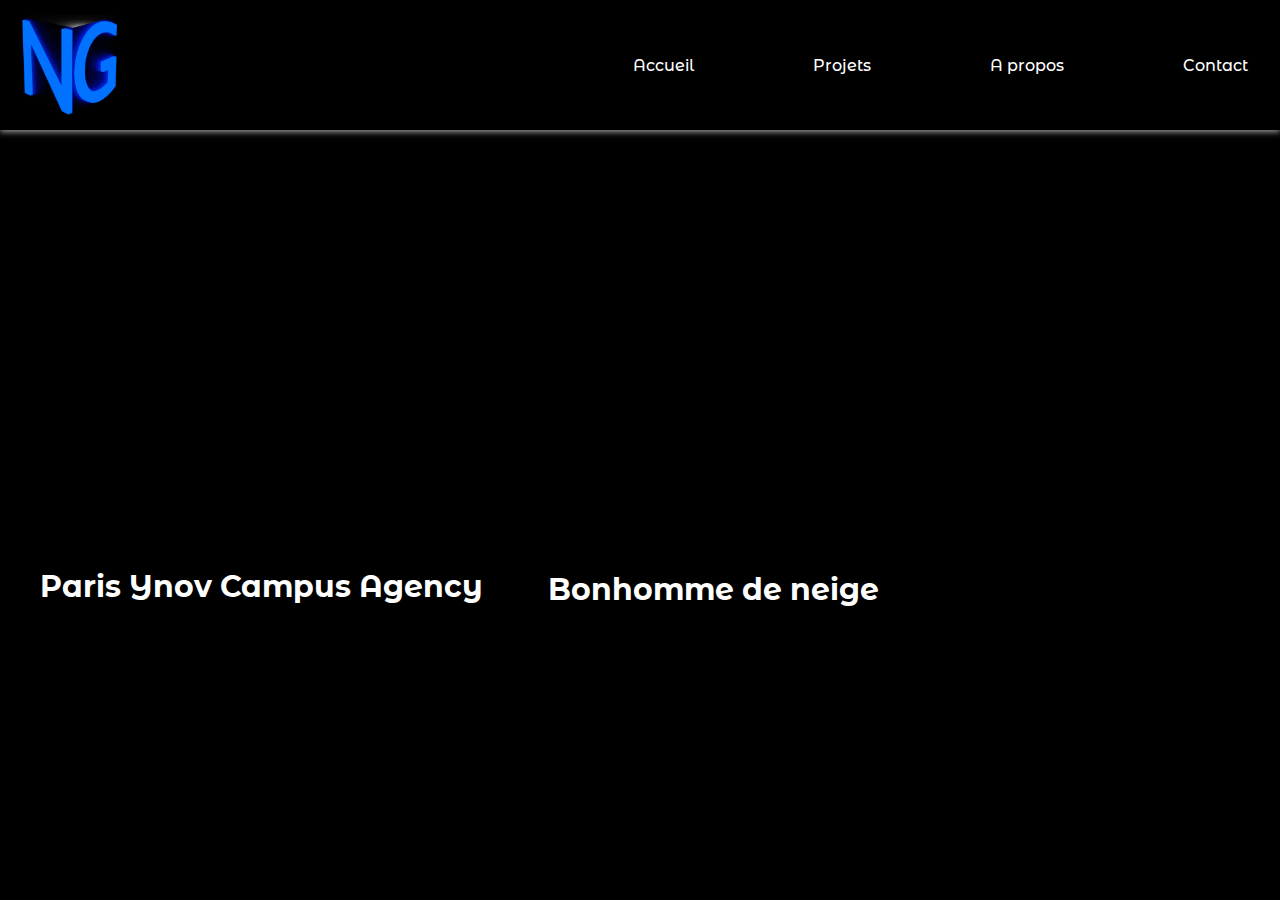
<file: animations-2D.html>
<!DOCTYPE html>
<html lang="en">
<head>
    <meta charset="UTF-8">
    <meta name="viewport" content="width=device-width, initial-scale=1.0">
    <link rel="preconnect" href="https://fonts.googleapis.com">
    <link rel="preconnect" href="https://fonts.gstatic.com" crossorigin>
    <link href="https://fonts.googleapis.com/css2?family=Montserrat+Alternates:ital,wght@0,100;0,200;0,300;0,400;0,500;0,600;0,700;0,800;0,900;1,100;1,200;1,300;1,400;1,500;1,600;1,700;1,800;1,900&display=swap" rel="stylesheet">
    <link rel="icon" href="/scolarité/20250115193151.png">
    <link rel="stylesheet" href="/css/animations-2D.css">
    <title>Animations 2D - Numa Gattolin</title>
</head>
<body>
<header>
    <div class="logo">
        <img src="/scolarité/20250115193151.png" alt="Logo Numa Gattolin" />
    </div>
    <nav>
        <ul class="menu">
            <li><a href="index.html">Accueil</a></li>
            <li>
                <a href="#">Projets</a>
                <ul class="submenu">
                    <li>
                        <a href="#">Programation</a>
                        <ul class="submenu">
                            <li><a href="#">Golang</a></li>
                            <li><a href="#">JavaScript</a></li>
                            <li><a href="">Csharp</a></li>
                        </ul>
                    </li>
                    <li>
                        <a href="/modélisation.html">Modélisation</a>
                        <ul class="submenu">
                            <li><a href="logo-ng.html">Logo Numa Gattolin</a></li>
                            <li><a href="marteau-de-thor.html">Marteau de Thor</a></li>
                            <li><a href="canne.html">Canne</a></li>
                            <li><a href="dunot.html">Dunot, Pokeball, Eclair</a></li>
                            <li><a href="blue-horizon.html">Blue Horizon</a></li>
                            <li><a href="harry-potter.html">Harry Potter</a></li>
                            <li><a href="demoreel.html">DemoReel</a></li>
                        </ul>
                    </li>
                    <li>
                    <a href="#">Texturing</a>
                        <ul class="submenu">
                            <li><a href="#">Spiderbot</a></li>
                        </ul>
                    </li>
                    <li>
                        <a href="#">Montage photo</a>
                        <ul class="submenu">
                            <li><a href="#">The voice</a></li>
                            <li><a href="">Numa du shield</a></li>
                        </ul>
                    </li> 
                    <li>
                        <a href="graphisme.html">Graphisme</a>
                        <ul class="submenu">
                            <li><a href="#">Pictogramme</a></li>
                            <li><a href="#">Mockups</a></li>
                            <li><a href="">Typographie</a></li>
                            <li><a href="">Spidersona</a></li>
                        </ul>
                    </li>                  
                    <li>
                        <a href="animations-2D.html">Animations 2D</a>
                        <ul class="submenu">
                            <li><a href="paris-ynov-campus-agency.html">Paris Ynov Campus Agency</a></li>
                            <li><a href="bonhomme-de-neige.html">Bonhomme de neige</a></li>
                        </ul>
                    </li>
                </ul>
            </li>
            <li><a href="">A propos</a></li>
            <li><a href="#">Contact</a></li>
        </ul>
    </nav>
</header>
<main>

<!--<h1 class="titre0">Blender</h1>-->

<!--pro-->    
<div class="carrousel">
    <div class="carrousel-wrapper">
        <div class="carrousel-item">
            <a href="paris-ynov-campus-agency.html">
                <img src="/scolarité/Adobe Animate/image junior.png" alt="Image 1">
            </a>
        </div>
    </div>
</div>
<h1 class="p">Paris Ynov Campus Agency</h1>


<!--pro-->
<!--mod-->

<div class="carrousel2">
    <div class="carrousel-wrapper2">
        <div class="carrousel-item2">
            <a href="bonhomme-de-neige.html">
                <img src="/scolarité/Adobe Animate/image bonhomme.png" alt="Image 1">
            </a>
        </div>
    </div>
</div>
<h1 class="m">Bonhomme de neige</h1>


</main>
<footer>
</footer>
<script src="script.js"></script>
</body>
</html>
</file>
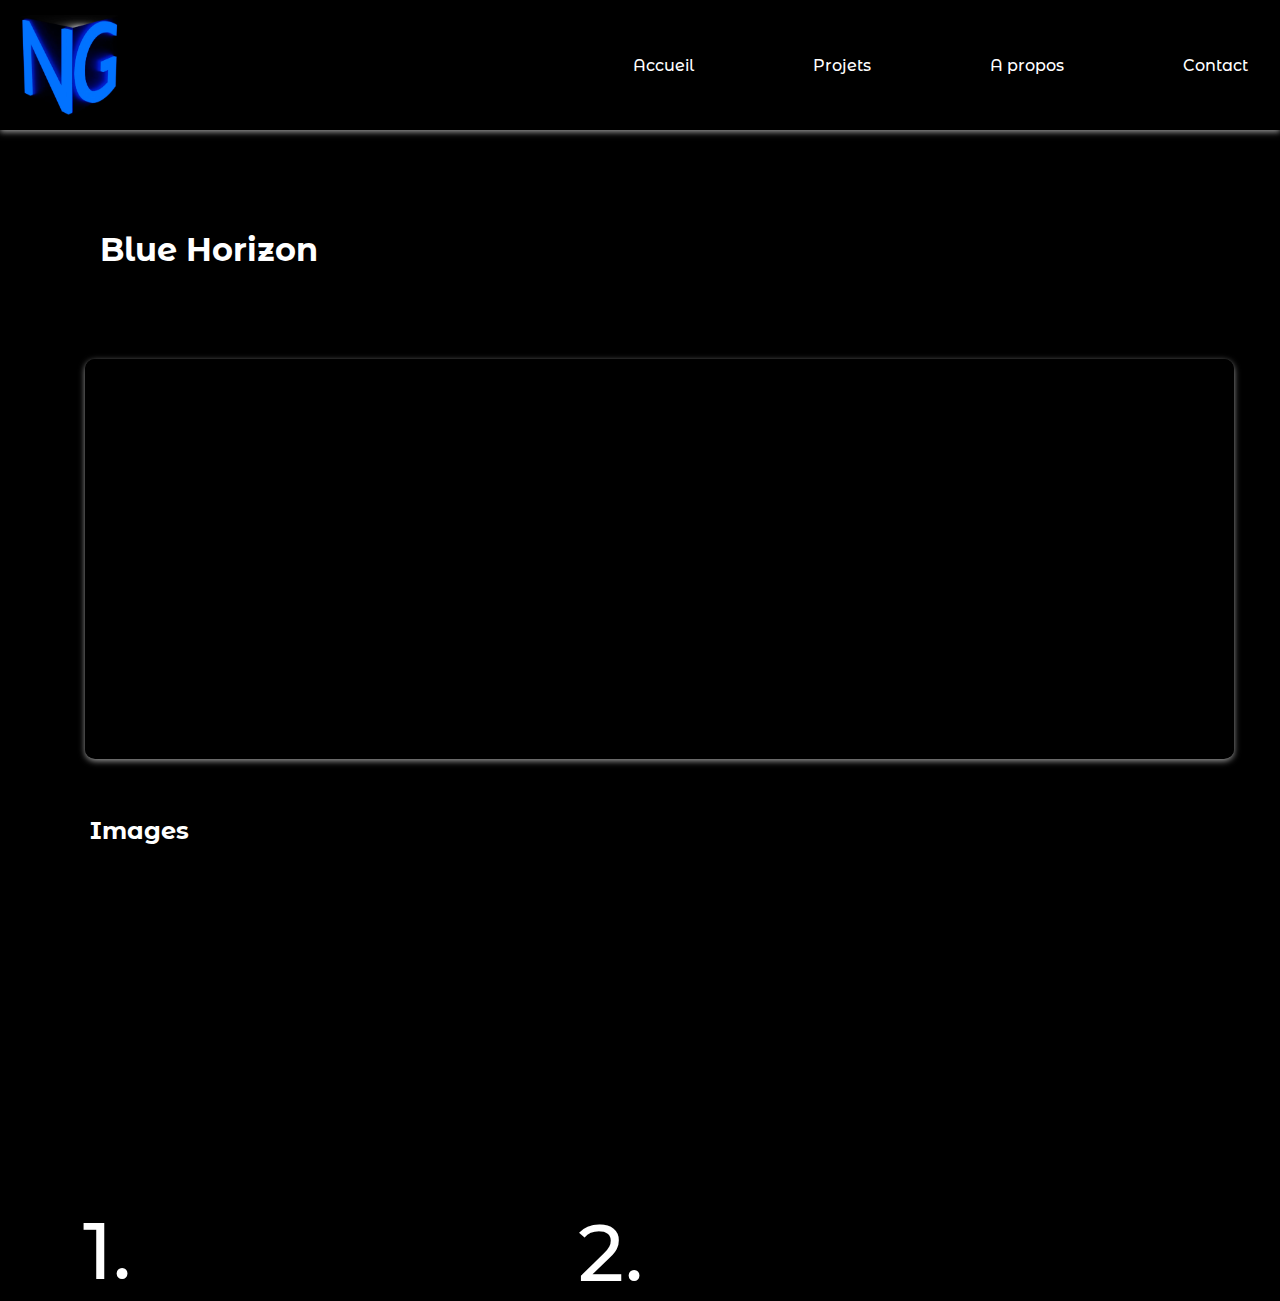
<file: blue-horizon.html>
<!DOCTYPE html>
<html lang="en">
<head>
    <meta charset="UTF-8">
    <meta name="viewport" content="width=device-width, initial-scale=1.0">
    <link rel="preconnect" href="https://fonts.googleapis.com">
    <link rel="preconnect" href="https://fonts.gstatic.com" crossorigin>
    <link href="https://fonts.googleapis.com/css2?family=Montserrat+Alternates:ital,wght@0,100;0,200;0,300;0,400;0,500;0,600;0,700;0,800;0,900;1,100;1,200;1,300;1,400;1,500;1,600;1,700;1,800;1,900&display=swap" rel="stylesheet">
    <link rel="icon" href="/scolarité/20250115193151.png">
    <link rel="stylesheet" href="/css/blue-horizon.css">
    <title>Blue Horizon - Numa Gattolin</title>
</head>
<body>
    <header>
        <div class="logo">
            <img src="/scolarité/20250115193151.png" alt="Logo Numa Gattolin" />
        </div>
        <nav>
            <ul class="menu">
                <li><a href="index.html">Accueil</a></li>
                <li>
                    <a href="#">Projets</a>
                    <ul class="submenu">
                        <li>
                            <a href="#">Programation</a>
                            <ul class="submenu">
                                <li><a href="#">Golang</a></li>
                                <li><a href="#">JavaScript</a></li>
                                <li><a href="">Csharp</a></li>
                            </ul>
                        </li>
                        <li>
                            <a href="/modélisation.html">Modélisation</a>
                            <ul class="submenu">
                                <li><a href="logo-ng.html">Logo Numa Gattolin</a></li>
                                <li><a href="marteau-de-thor.html">Marteau de Thor</a></li>
                                <li><a href="canne.html">Canne</a></li>
                                <li><a href="dunot.html">Dunot, Pokeball, Eclair</a></li>
                                <li><a href="blue-horizon.html">Blue Horizon</a></li>
                                <li><a href="harry-potter.html">Harry Potter</a></li>
                                <li><a href="demoreel.html">DemoReel</a></li>
                            </ul>
                        </li>
                        <li>
                        <a href="#">Texturing</a>
                            <ul class="submenu">
                                <li><a href="#">Spiderbot</a></li>
                            </ul>
                        </li>
                        <li>
                            <a href="#">Montage photo</a>
                            <ul class="submenu">
                                <li><a href="#">The voice</a></li>
                                <li><a href="">Numa du shield</a></li>
                            </ul>
                        </li> 
                        <li>
                            <a href="graphisme.html">Graphisme</a>
                            <ul class="submenu">
                                <li><a href="#">Pictogramme</a></li>
                                <li><a href="#">Mockups</a></li>
                                <li><a href="">Typographie</a></li>
                                <li><a href="">Spidersona</a></li>
                            </ul>
                        </li>                  
                        <li>
                            <a href="animations-2D.html">Animations 2D</a>
                            <ul class="submenu">
                                <li><a href="paris-ynov-campus-agency.html">Paris Ynov Campus Agency</a></li>
                                <li><a href="bonhomme-de-neige.html">Bonhomme de neige</a></li>
                            </ul>
                        </li>
                    </ul>
                </li>
                <li><a href="">A propos</a></li>
                <li><a href="#">Contact</a></li>
            </ul>
        </nav>
    </header>
<main>

<h1 class="titre0">Blue Horizon</h1>
 
<div class="carrousel">
    <div class="carrousel-wrapper">
        <div class="carrousel-item">
            <p class="p">Ce personnage que j'ai crée été pour un  jeux video.<br>
            1.croquis<br>
            2.personnage du jeu</p>
        </div>
    </div>
</div>


<div class="carrousel2">
    <div class="carrousel-wrapper2">
        <div class="carrousel-item2">
                <img src="/scolarité/Maya/numa-gattolin-perso-1-0009.jpg" alt="blue Horizon" />
        </div>
    </div>
</div>

<h2 class="titre1">Logiciel</h2>
<div class="app">
    <img class="logo-app" src="/scolarité/Maya/logo maya.png" alt="Logo Maya" />
</div>
<!--
<h2 class="titre2">Video</h2>
<video class="video" controls>
    <source src="/scolarité/Blender/numa-marteau.mp4" type="video/mp4">
    Votre navigateur ne supporte pas les vidéos HTML5.
</video>-->



<h2 class="titre3">Images</h2>


<p class="croquis">1.</p>

<div class="carrousel3">
    <div class="carrousel-wrapper3">
        <div class="carrousel-item3">
                <img src="/scolarité/Maya/numa-gattolin-capture-d-ecran-2024-06-29-175642.jpg" alt="Logo Numa Gattolin" />
        </div>
    </div>
</div>

<p class="croquis1">2.</p>


<div class="carrousel4">
    <div class="carrousel-wrapper4">
        <div class="carrousel-item4">
                <img src="/scolarité/Maya/numa-gattolin-gout.jpg" alt="blue horizon" />
        </div>
    </div>
</div>

</main>
<footer>
</footer>
</body>
</html>
</file>
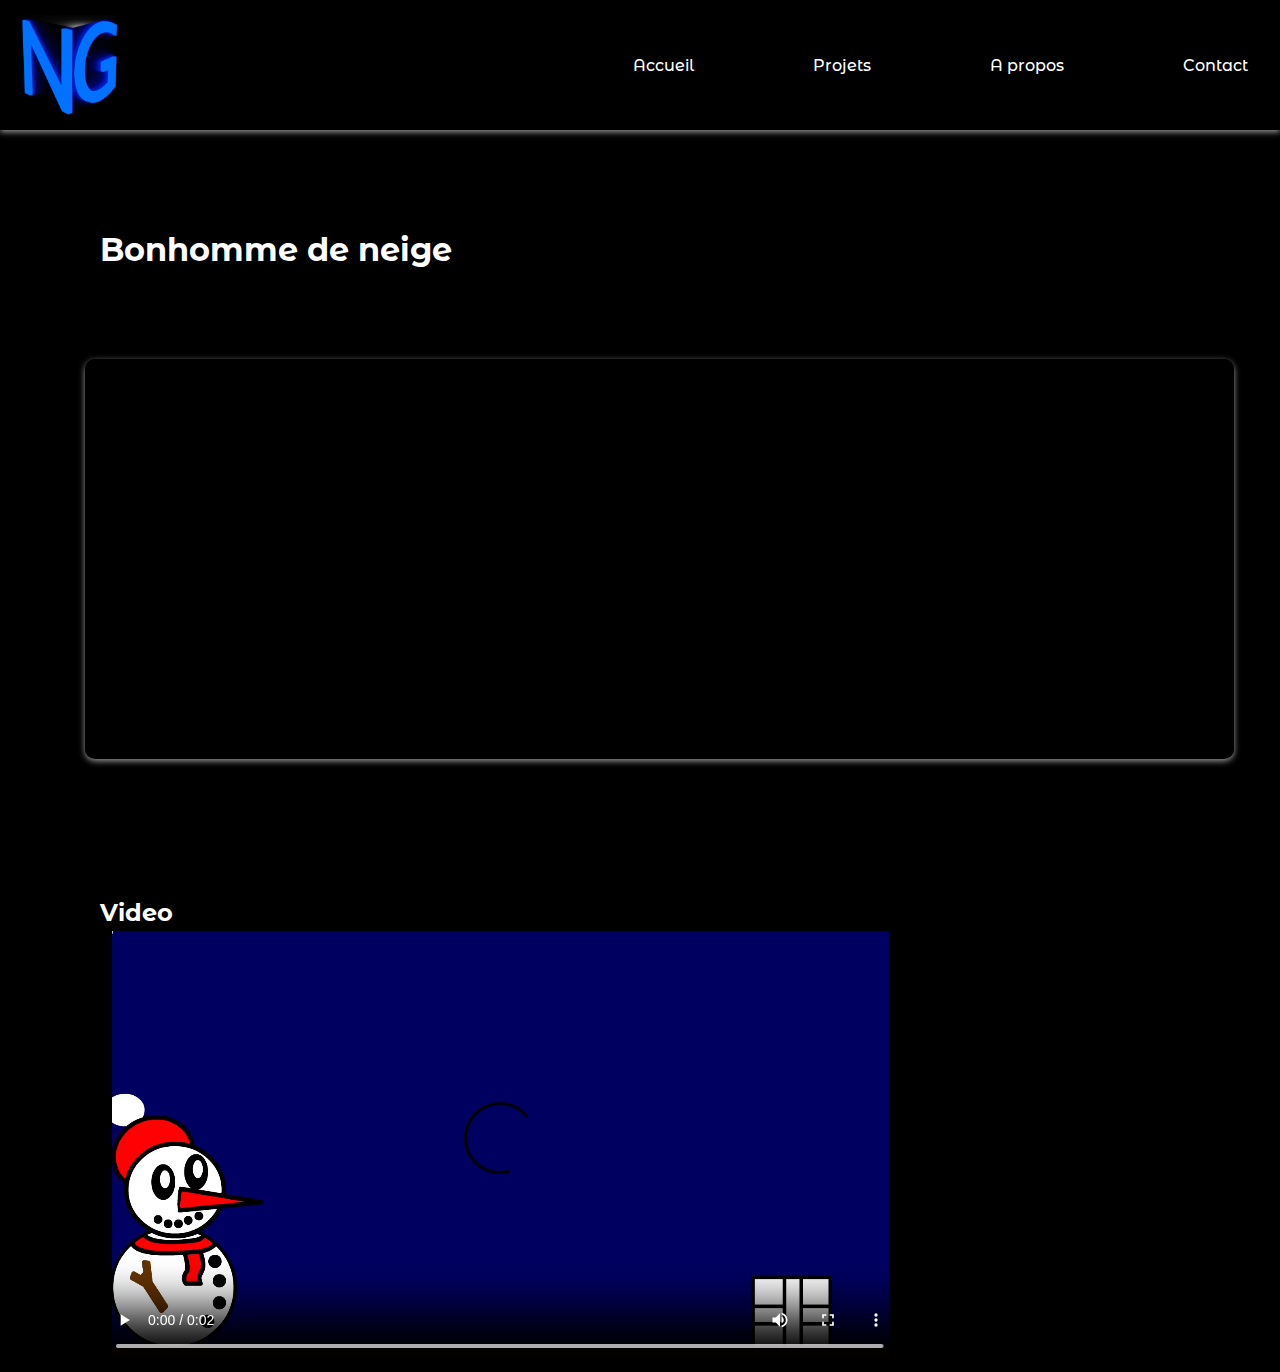
<file: bonhomme-de-neige.html>
<!DOCTYPE html>
<html lang="en">
<head>
    <meta charset="UTF-8">
    <meta name="viewport" content="width=device-width, initial-scale=1.0">
    <link rel="preconnect" href="https://fonts.googleapis.com">
    <link rel="preconnect" href="https://fonts.gstatic.com" crossorigin>
    <link href="https://fonts.googleapis.com/css2?family=Montserrat+Alternates:ital,wght@0,100;0,200;0,300;0,400;0,500;0,600;0,700;0,800;0,900;1,100;1,200;1,300;1,400;1,500;1,600;1,700;1,800;1,900&display=swap" rel="stylesheet">
    <link rel="icon" href="/scolarité/20250115193151.png">
    <link rel="stylesheet" href="/css/paris-ynov-campus-agency.css">
    <title>Paris Ynov Campus Agency - Numa Gattolin</title>
</head>
<body>
    <header>
        <div class="logo">
            <img src="/scolarité/20250115193151.png" alt="Logo Numa Gattolin" />
        </div>
        <nav>
            <ul class="menu">
                <li><a href="index.html">Accueil</a></li>
                <li>
                    <a href="#">Projets</a>
                    <ul class="submenu">
                        <li>
                            <a href="#">Programation</a>
                            <ul class="submenu">
                                <li><a href="#">Golang</a></li>
                                <li><a href="#">JavaScript</a></li>
                                <li><a href="">Csharp</a></li>
                            </ul>
                        </li>
                        <li>
                            <a href="/modélisation.html">Modélisation</a>
                            <ul class="submenu">
                                <li><a href="logo-ng.html">Logo Numa Gattolin</a></li>
                                <li><a href="marteau-de-thor.html">Marteau de Thor</a></li>
                                <li><a href="canne.html">Canne</a></li>
                                <li><a href="dunot.html">Dunot, Pokeball, Eclair</a></li>
                                <li><a href="blue-horizon.html">Blue Horizon</a></li>
                                <li><a href="harry-potter.html">Harry Potter</a></li>
                                <li><a href="demoreel.html">DemoReel</a></li>
                            </ul>
                        </li>
                        <li>
                        <a href="#">Texturing</a>
                            <ul class="submenu">
                                <li><a href="#">Spiderbot</a></li>
                            </ul>
                        </li>
                        <li>
                            <a href="#">Montage photo</a>
                            <ul class="submenu">
                                <li><a href="#">The voice</a></li>
                                <li><a href="">Numa du shield</a></li>
                            </ul>
                        </li> 
                        <li>
                            <a href="graphisme.html">Graphisme</a>
                            <ul class="submenu">
                                <li><a href="#">Pictogramme</a></li>
                                <li><a href="#">Mockups</a></li>
                                <li><a href="">Typographie</a></li>
                                <li><a href="">Spidersona</a></li>
                            </ul>
                        </li>                  
                        <li>
                            <a href="animations-2D.html">Animations 2D</a>
                            <ul class="submenu">
                                <li><a href="paris-ynov-campus-agency.html">Paris Ynov Campus Agency</a></li>
                                <li><a href="bonhomme-de-neige.html">Bonhomme de neige</a></li>
                            </ul>
                        </li>
                    </ul>
                </li>
                <li><a href="">A propos</a></li>
                <li><a href="#">Contact</a></li>
            </ul>
        </nav>
    </header>
<main>

<h1 class="titre0">Bonhomme de neige</h1>
 
<div class="carrousel">
    <div class="carrousel-wrapper">
        <div class="carrousel-item">
            <p class="p">Ce projet a été fait à ynov, en cour d'animation 2d.</p>
        </div>
    </div>
</div>


<div class="carrousel2">
    <div class="carrousel-wrapper2">
        <div class="carrousel-item2">
                <img src="/scolarité/Adobe Animate/image bonhomme.png" alt="logo bonhomme de neige" />
        </div>
    </div>
</div>

<h2 class="titre1">Logiciel</h2>
<div class="app">
    <img class="logo-app" src="/scolarité/Adobe Animate/Adobe_Animate_CC_icon_(2020).svg.png" alt="Logo adobe animate" />
</div>

<h2 class="titre2">Video</h2>
<video class="video" controls>
    <source src="/scolarité/Adobe Animate/bonhomme-de-neige-histoire-2-1.mp4" type="video/mp4">
    Votre navigateur ne supporte pas les vidéos HTML5.
</video>


<!--
<h2 class="titre3">Images</h2>


<p class="croquis">1.</p>

<div class="carrousel3">
    <div class="carrousel-wrapper3">
        <div class="carrousel-item3">
                <img src="/scolarité/Maya/numa-gattolin-capture-d-ecran-2024-06-29-175642.jpg" alt="Logo Numa Gattolin" />
        </div>
    </div>
</div>

<p class="croquis1">2.</p>


<div class="carrousel4">
    <div class="carrousel-wrapper4">
        <div class="carrousel-item4">
                <img src="/scolarité/Maya/numa-gattolin-gout.jpg" alt="blue horizon" />
        </div>
    </div>
</div>-->

</main>
<footer>
</footer>
</body>
</html>
</file>
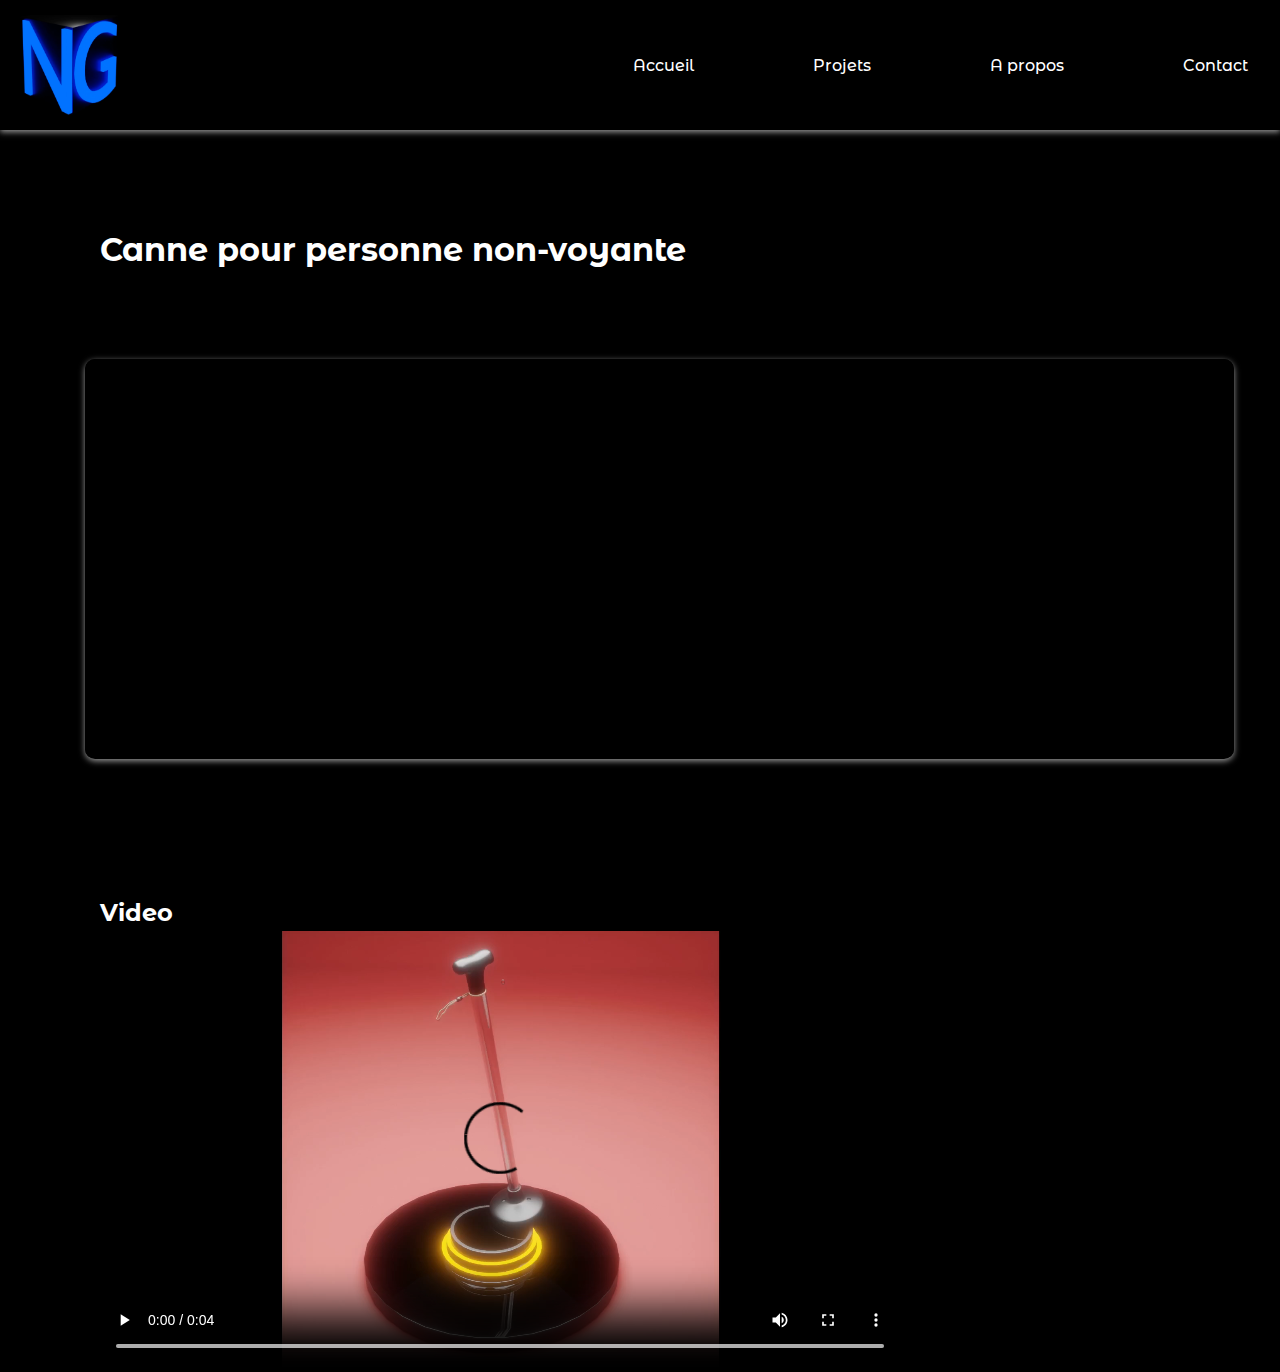
<file: canne.html>
<!DOCTYPE html>
<html lang="en">
<head>
    <meta charset="UTF-8">
    <meta name="viewport" content="width=device-width, initial-scale=1.0">
    <link rel="preconnect" href="https://fonts.googleapis.com">
    <link rel="preconnect" href="https://fonts.gstatic.com" crossorigin>
    <link href="https://fonts.googleapis.com/css2?family=Montserrat+Alternates:ital,wght@0,100;0,200;0,300;0,400;0,500;0,600;0,700;0,800;0,900;1,100;1,200;1,300;1,400;1,500;1,600;1,700;1,800;1,900&display=swap" rel="stylesheet">
    <link rel="icon" href="/scolarité/20250115193151.png">
    <link rel="stylesheet" href="/css/canne.css">
    <title>Canne - Numa Gattolin</title>
</head>
<body>
    <header>
        <div class="logo">
            <img src="/scolarité/20250115193151.png" alt="Logo Numa Gattolin" />
        </div>
        <nav>
            <ul class="menu">
                <li><a href="index.html">Accueil</a></li>
                <li>
                    <a href="#">Projets</a>
                    <ul class="submenu">
                        <li>
                            <a href="#">Programation</a>
                            <ul class="submenu">
                                <li><a href="#">Golang</a></li>
                                <li><a href="#">JavaScript</a></li>
                                <li><a href="">Csharp</a></li>
                            </ul>
                        </li>
                        <li>
                            <a href="/modélisation.html">Modélisation</a>
                            <ul class="submenu">
                                <li><a href="logo-ng.html">Logo Numa Gattolin</a></li>
                                <li><a href="marteau-de-thor.html">Marteau de Thor</a></li>
                                <li><a href="canne.html">Canne</a></li>
                                <li><a href="dunot.html">Dunot, Pokeball, Eclair</a></li>
                                <li><a href="blue-horizon.html">Blue Horizon</a></li>
                                <li><a href="harry-potter.html">Harry Potter</a></li>
                                <li><a href="demoreel.html">DemoReel</a></li>
                            </ul>
                        </li>
                        <li>
                        <a href="#">Texturing</a>
                            <ul class="submenu">
                                <li><a href="#">Spiderbot</a></li>
                            </ul>
                        </li>
                        <li>
                            <a href="#">Montage photo</a>
                            <ul class="submenu">
                                <li><a href="#">The voice</a></li>
                                <li><a href="">Numa du shield</a></li>
                            </ul>
                        </li> 
                        <li>
                            <a href="graphisme.html">Graphisme</a>
                            <ul class="submenu">
                                <li><a href="#">Pictogramme</a></li>
                                <li><a href="#">Mockups</a></li>
                                <li><a href="">Typographie</a></li>
                                <li><a href="">Spidersona</a></li>
                            </ul>
                        </li>                  
                        <li>
                            <a href="animations-2D.html">Animations 2D</a>
                            <ul class="submenu">
                                <li><a href="paris-ynov-campus-agency.html">Paris Ynov Campus Agency</a></li>
                                <li><a href="bonhomme-de-neige.html">Bonhomme de neige</a></li>
                            </ul>
                        </li>
                    </ul>
                </li>
                <li><a href="">A propos</a></li>
                <li><a href="#">Contact</a></li>
            </ul>
        </nav>
    </header>
<main>

<h1 class="titre0">Canne pour personne non-voyante</h1>
 
<div class="carrousel">
    <div class="carrousel-wrapper">
        <div class="carrousel-item">
            <p class="p">Projet réalisé dans le cadre de la formation C.I.A.R.A qui est une formation autour des métiers d'art numérique destiné a des personnes en situation d'handicap.</p>
        </div>
    </div>
</div>


<div class="carrousel2">
    <div class="carrousel-wrapper2">
        <div class="carrousel-item2">
                <img src="/scolarité/Blender/Canne.png" alt="Canne" />
        </div>
    </div>
</div>

<h2 class="titre1">Logiciel</h2>

<div class="app">
    <!--
    <img class="logo-app" src="/scolarité/gra/Adobe_Illustrator_CC_icon.svg.png" alt="Logo Illustrator" />
    -->
    <img class="logo-app2" src="/scolarité/Blender/logo blender.png" alt="Logo Blender" />
</div>

<h2 class="titre2">Video</h2>
<video class="video" controls>
    <source src="/scolarité/Blender/timeline-1.mp4" type="video/mp4">
    Votre navigateur ne supporte pas les vidéos HTML5.
</video>


<!--
<h2 class="titre3">Images</h2>


<p class="croquis">1.</p>

<div class="carrousel3">
    <div class="carrousel-wrapper3">
        <div class="carrousel-item3">
                <img src="/scolarité/b.jpg" alt="Logo Numa Gattolin" />
        </div>
    </div>
</div>

<p class="croquis1">2.</p>


<div class="carrousel4">
    <div class="carrousel-wrapper4">
        <div class="carrousel-item4">
                <img src="/scolarité/numa-alexandre-michel-gattolin-capture.jpg" alt="Logo Numa Gattolin" />
        </div>
    </div>
</div>-->

</main>
<footer>
</footer>
</body>
</html>
</file>
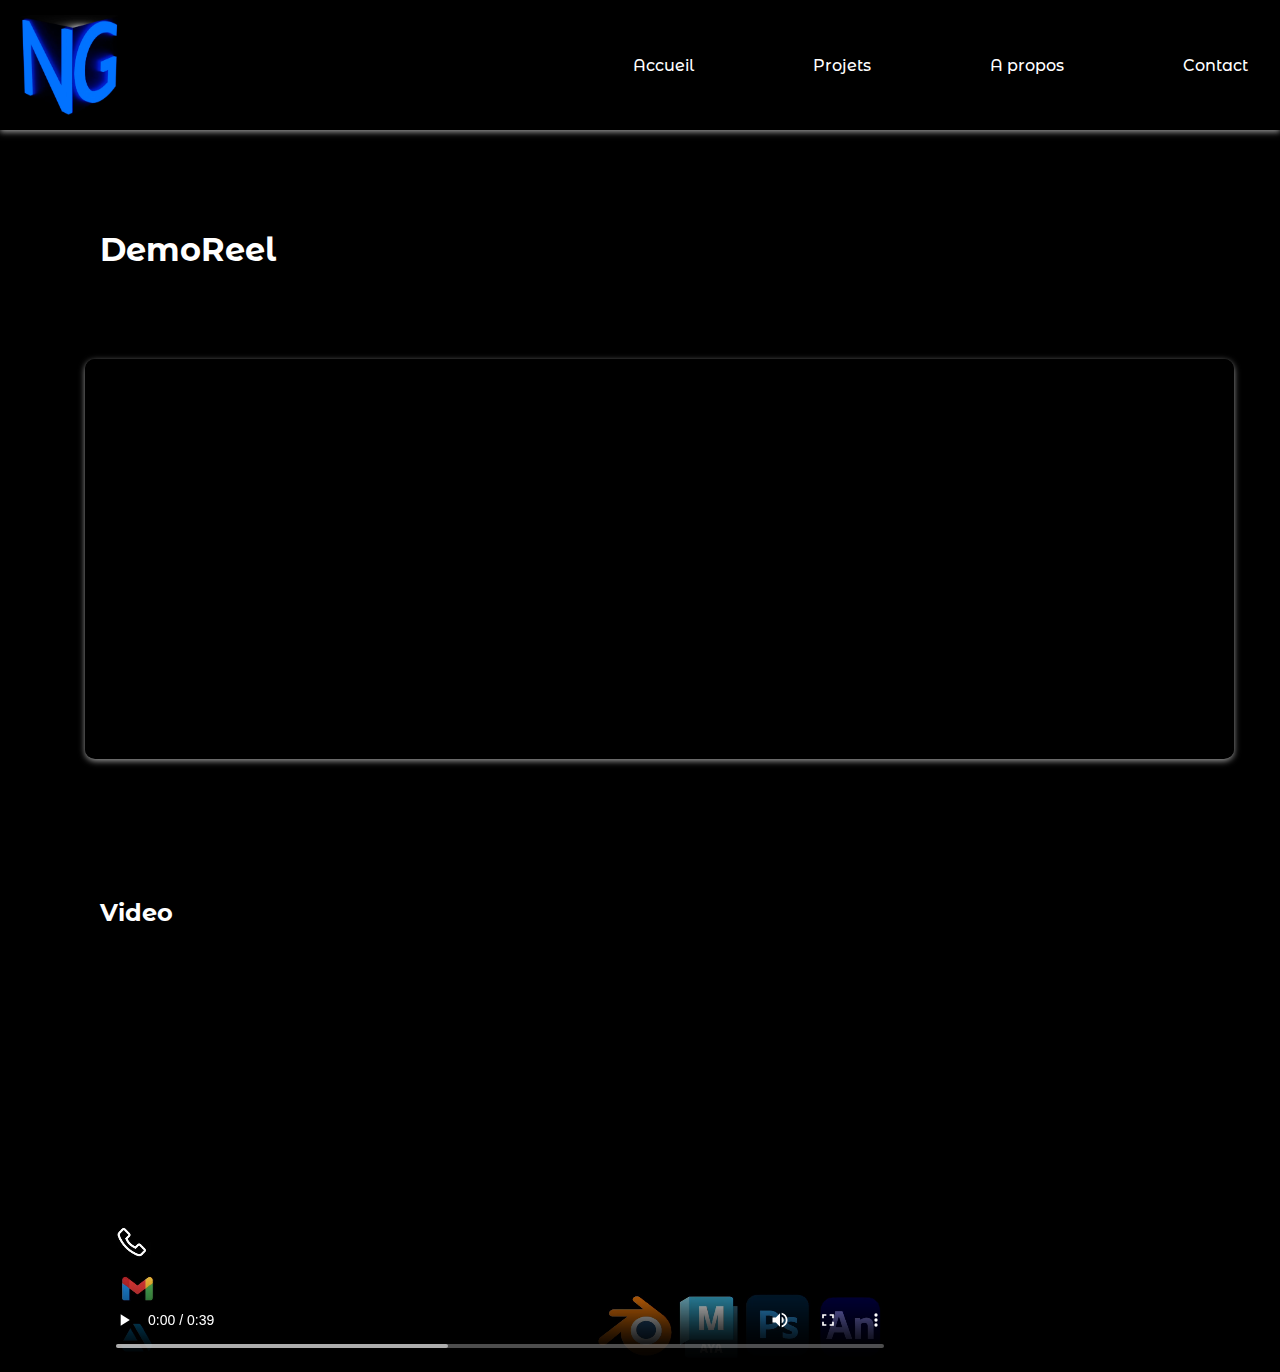
<file: demoreel.html>
<!DOCTYPE html>
<html lang="en">
<head>
    <meta charset="UTF-8">
    <meta name="viewport" content="width=device-width, initial-scale=1.0">
    <link rel="preconnect" href="https://fonts.googleapis.com">
    <link rel="preconnect" href="https://fonts.gstatic.com" crossorigin>
    <link href="https://fonts.googleapis.com/css2?family=Montserrat+Alternates:ital,wght@0,100;0,200;0,300;0,400;0,500;0,600;0,700;0,800;0,900;1,100;1,200;1,300;1,400;1,500;1,600;1,700;1,800;1,900&display=swap" rel="stylesheet">
    <link rel="icon" href="/scolarité/20250115193151.png">
    <link rel="stylesheet" href="/css/demoreel.css">
    <title>DemoReel - Numa Gattolin</title>
</head>
<body>
    <header>
        <div class="logo">
            <img src="/scolarité/20250115193151.png" alt="Logo Numa Gattolin" />
        </div>
        <nav>
            <ul class="menu">
                <li><a href="index.html">Accueil</a></li>
                <li>
                    <a href="#">Projets</a>
                    <ul class="submenu">
                        <li>
                            <a href="#">Programation</a>
                            <ul class="submenu">
                                <li><a href="#">Golang</a></li>
                                <li><a href="#">JavaScript</a></li>
                                <li><a href="">Csharp</a></li>
                            </ul>
                        </li>
                        <li>
                            <a href="/modélisation.html">Modélisation</a>
                            <ul class="submenu">
                                <li><a href="logo-ng.html">Logo Numa Gattolin</a></li>
                                <li><a href="marteau-de-thor.html">Marteau de Thor</a></li>
                                <li><a href="canne.html">Canne</a></li>
                                <li><a href="dunot.html">Dunot, Pokeball, Eclair</a></li>
                                <li><a href="blue-horizon.html">Blue Horizon</a></li>
                                <li><a href="harry-potter.html">Harry Potter</a></li>
                                <li><a href="demoreel.html">DemoReel</a></li>
                            </ul>
                        </li>
                        <li>
                        <a href="#">Texturing</a>
                            <ul class="submenu">
                                <li><a href="#">Spiderbot</a></li>
                            </ul>
                        </li>
                        <li>
                            <a href="#">Montage photo</a>
                            <ul class="submenu">
                                <li><a href="#">The voice</a></li>
                                <li><a href="">Numa du shield</a></li>
                            </ul>
                        </li> 
                        <li>
                            <a href="graphisme.html">Graphisme</a>
                            <ul class="submenu">
                                <li><a href="#">Pictogramme</a></li>
                                <li><a href="#">Mockups</a></li>
                                <li><a href="">Typographie</a></li>
                                <li><a href="">Spidersona</a></li>
                            </ul>
                        </li>                  
                        <li>
                            <a href="animations-2D.html">Animations 2D</a>
                            <ul class="submenu">
                                <li><a href="paris-ynov-campus-agency.html">Paris Ynov Campus Agency</a></li>
                                <li><a href="bonhomme-de-neige.html">Bonhomme de neige</a></li>
                            </ul>
                        </li>
                    </ul>
                </li>
                <li><a href="">A propos</a></li>
                <li><a href="#">Contact</a></li>
            </ul>
        </nav>
    </header>
<main>

<h1 class="titre0">DemoReel</h1>
 
<div class="carrousel">
    <div class="carrousel-wrapper">
        <div class="carrousel-item">
            <p class="p">Mon DemoReel regroupe tout les projets que j'ai réalisé en 2023-2024. 
            </p>
        </div>
    </div>
</div>


<div class="carrousel2">
    <div class="carrousel-wrapper2">
        <div class="carrousel-item2">
                <img src="/scolarité/video/Capture d'écran 2025-02-05 132719.png" alt="Image de mon DemoReel" />
        </div>
    </div>
</div>

<h2 class="titre1">Logiciels</h2>
<div class="app">
    <img class="logo-app" src="/scolarité/video/logo.png" alt="Logo da vinci" />
    
</div>

<h2 class="titre2">Video</h2>
<video class="video" controls>
    <source src="/scolarité/video/demoreel-gattolin-numa.mp4" type="video/mp4">
    Votre navigateur ne supporte pas les vidéos HTML5.
</video>

<!--
<h2 class="titre3">Images</h2>

<p class="croquis">1.</p>

<div class="carrousel3">
    <div class="carrousel-wrapper3">
        <div class="carrousel-item3">
                <img src="/scolarité/b.jpg" alt="Logo Numa Gattolin" />
        </div>
    </div>
</div>

<p class="croquis1">2.</p>


<div class="carrousel4">
    <div class="carrousel-wrapper4">
        <div class="carrousel-item4">
                <img src="/scolarité/numa-alexandre-michel-gattolin-capture.jpg" alt="Logo Numa Gattolin" />
        </div>
    </div>
</div>
-->

</main>
<footer>
</footer>
</body>
</html>
</file>
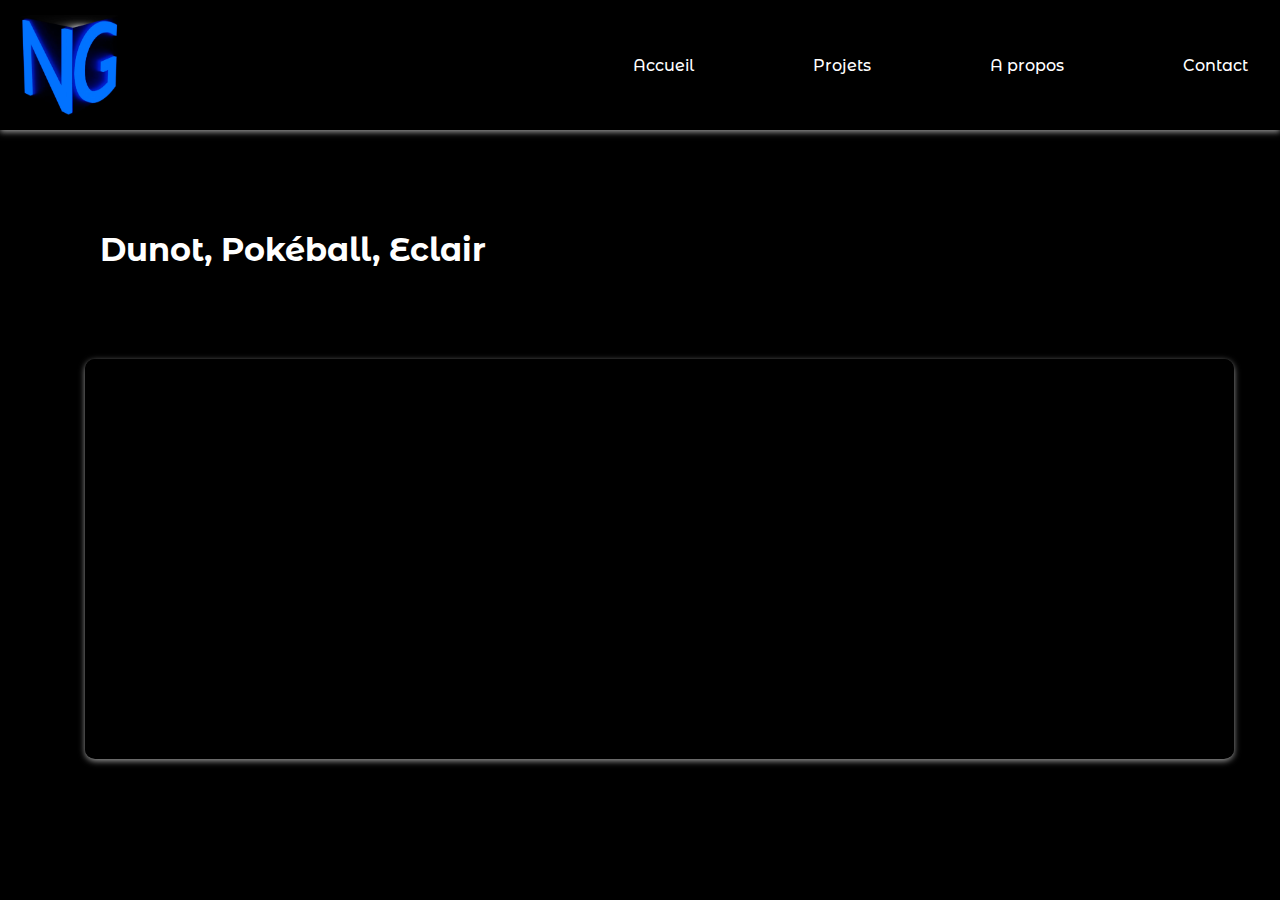
<file: dunot.html>
<!DOCTYPE html>
<html lang="en">
<head>
    <meta charset="UTF-8">
    <meta name="viewport" content="width=device-width, initial-scale=1.0">
    <link rel="preconnect" href="https://fonts.googleapis.com">
    <link rel="preconnect" href="https://fonts.gstatic.com" crossorigin>
    <link href="https://fonts.googleapis.com/css2?family=Montserrat+Alternates:ital,wght@0,100;0,200;0,300;0,400;0,500;0,600;0,700;0,800;0,900;1,100;1,200;1,300;1,400;1,500;1,600;1,700;1,800;1,900&display=swap" rel="stylesheet">
    <link rel="icon" href="/scolarité/20250115193151.png">
    <link rel="stylesheet" href="/css/dunot.css">
    <title>Dunot, Pokéball, Eclair - Numa Gattolin</title>
</head>
<body>
    <header>
        <div class="logo">
            <img src="/scolarité/20250115193151.png" alt="Logo Numa Gattolin" />
        </div>
        <nav>
            <ul class="menu">
                <li><a href="index.html">Accueil</a></li>
                <li>
                    <a href="#">Projets</a>
                    <ul class="submenu">
                        <li>
                            <a href="#">Programation</a>
                            <ul class="submenu">
                                <li><a href="#">Golang</a></li>
                                <li><a href="#">JavaScript</a></li>
                                <li><a href="">Csharp</a></li>
                            </ul>
                        </li>
                        <li>
                            <a href="/modélisation.html">Modélisation</a>
                            <ul class="submenu">
                                <li><a href="logo-ng.html">Logo Numa Gattolin</a></li>
                                <li><a href="marteau-de-thor.html">Marteau de Thor</a></li>
                                <li><a href="canne.html">Canne</a></li>
                                <li><a href="dunot.html">Dunot, Pokeball, Eclair</a></li>
                                <li><a href="blue-horizon.html">Blue Horizon</a></li>
                                <li><a href="harry-potter.html">Harry Potter</a></li>
                                <li><a href="demoreel.html">DemoReel</a></li>
                            </ul>
                        </li>
                        <li>
                        <a href="#">Texturing</a>
                            <ul class="submenu">
                                <li><a href="#">Spiderbot</a></li>
                            </ul>
                        </li>
                        <li>
                            <a href="#">Montage photo</a>
                            <ul class="submenu">
                                <li><a href="#">The voice</a></li>
                                <li><a href="">Numa du shield</a></li>
                            </ul>
                        </li> 
                        <li>
                            <a href="graphisme.html">Graphisme</a>
                            <ul class="submenu">
                                <li><a href="#">Pictogramme</a></li>
                                <li><a href="#">Mockups</a></li>
                                <li><a href="">Typographie</a></li>
                                <li><a href="">Spidersona</a></li>
                            </ul>
                        </li>                  
                        <li>
                            <a href="animations-2D.html">Animations 2D</a>
                            <ul class="submenu">
                                <li><a href="paris-ynov-campus-agency.html">Paris Ynov Campus Agency</a></li>
                                <li><a href="bonhomme-de-neige.html">Bonhomme de neige</a></li>
                            </ul>
                        </li>
                    </ul>
                </li>
                <li><a href="">A propos</a></li>
                <li><a href="#">Contact</a></li>
            </ul>
        </nav>
    </header>
<main>

<h1 class="titre0">Dunot, Pokéball, Eclair</h1>
 
<div class="carrousel">
    <div class="carrousel-wrapper">
        <div class="carrousel-item">
            <p class="p">Ce projet a été fais pendant la formation créative handicap</p>
        </div>
    </div>
</div>


<div class="carrousel2">
    <div class="carrousel-wrapper2">
        <div class="carrousel-item2">
                <img src="/scolarité/Blender/untitled.png" alt="marteau de Thor" />
        </div>
    </div>
</div>

<h2 class="titre1">Logiciel</h2>
<div class="app">
    <img class="logo-app" src="/scolarité/Blender/logo blender.png" alt="Logo Illustrator" />

</div>
<!--
<h2 class="titre2">Video</h2>
<video class="video" controls>
    <source src="/scolarité/Blender/numa-marteau.mp4" type="video/mp4">
    Votre navigateur ne supporte pas les vidéos HTML5.
</video>-->


<!--
<h2 class="titre3">Images</h2>


<p class="croquis">1.</p>

<div class="carrousel3">
    <div class="carrousel-wrapper3">
        <div class="carrousel-item3">
                <img src="/scolarité/b.jpg" alt="Logo Numa Gattolin" />
        </div>
    </div>
</div>

<p class="croquis1">2.</p>


<div class="carrousel4">
    <div class="carrousel-wrapper4">
        <div class="carrousel-item4">
                <img src="/scolarité/numa-alexandre-michel-gattolin-capture.jpg" alt="Logo Numa Gattolin" />
        </div>
    </div>
</div>-->

</main>
<footer>
</footer>
</body>
</html>
</file>
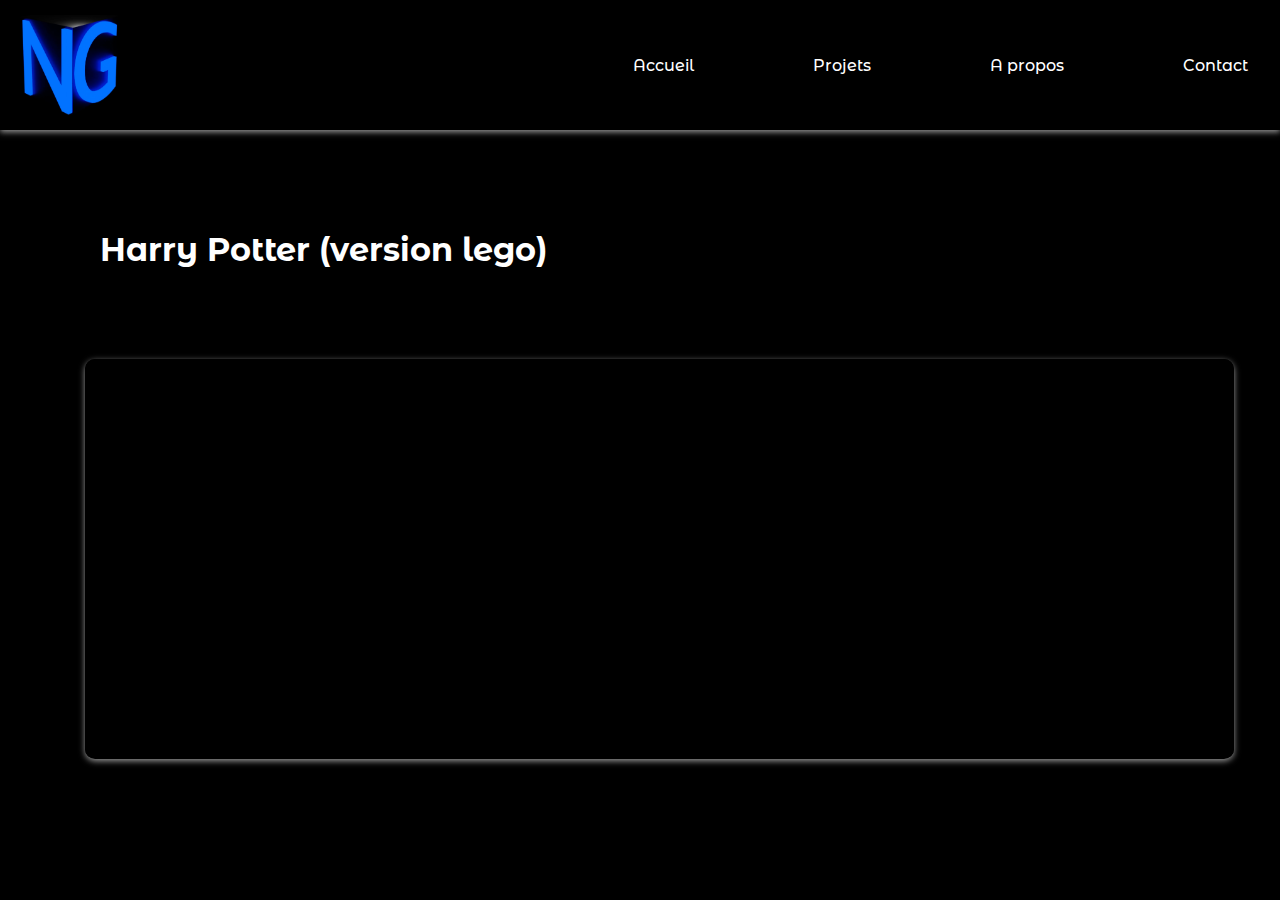
<file: harry-potter.html>
<!DOCTYPE html>
<html lang="en">
<head>
    <meta charset="UTF-8">
    <meta name="viewport" content="width=device-width, initial-scale=1.0">
    <link rel="preconnect" href="https://fonts.googleapis.com">
    <link rel="preconnect" href="https://fonts.gstatic.com" crossorigin>
    <link href="https://fonts.googleapis.com/css2?family=Montserrat+Alternates:ital,wght@0,100;0,200;0,300;0,400;0,500;0,600;0,700;0,800;0,900;1,100;1,200;1,300;1,400;1,500;1,600;1,700;1,800;1,900&display=swap" rel="stylesheet">
    <link rel="icon" href="/scolarité/20250115193151.png">
    <link rel="stylesheet" href="/css/harry-potter.css">
    <title>Harry Potter (version lego) - Numa Gattolin</title>
</head>
<body>
    <header>
        <div class="logo">
            <img src="/scolarité/20250115193151.png" alt="Logo Numa Gattolin" />
        </div>
        <nav>
            <ul class="menu">
                <li><a href="index.html">Accueil</a></li>
                <li>
                    <a href="#">Projets</a>
                    <ul class="submenu">
                        <li>
                            <a href="#">Programation</a>
                            <ul class="submenu">
                                <li><a href="#">Golang</a></li>
                                <li><a href="#">JavaScript</a></li>
                                <li><a href="">Csharp</a></li>
                            </ul>
                        </li>
                        <li>
                            <a href="/modélisation.html">Modélisation</a>
                            <ul class="submenu">
                                <li><a href="logo-ng.html">Logo Numa Gattolin</a></li>
                                <li><a href="marteau-de-thor.html">Marteau de Thor</a></li>
                                <li><a href="canne.html">Canne</a></li>
                                <li><a href="dunot.html">Dunot, Pokeball, Eclair</a></li>
                                <li><a href="blue-horizon.html">Blue Horizon</a></li>
                                <li><a href="harry-potter.html">Harry Potter</a></li>
                                <li><a href="demoreel.html">DemoReel</a></li>
                            </ul>
                        </li>
                        <li>
                        <a href="#">Texturing</a>
                            <ul class="submenu">
                                <li><a href="#">Spiderbot</a></li>
                            </ul>
                        </li>
                        <li>
                            <a href="#">Montage photo</a>
                            <ul class="submenu">
                                <li><a href="#">The voice</a></li>
                                <li><a href="">Numa du shield</a></li>
                            </ul>
                        </li> 
                        <li>
                            <a href="graphisme.html">Graphisme</a>
                            <ul class="submenu">
                                <li><a href="#">Pictogramme</a></li>
                                <li><a href="#">Mockups</a></li>
                                <li><a href="">Typographie</a></li>
                                <li><a href="">Spidersona</a></li>
                            </ul>
                        </li>                  
                        <li>
                            <a href="animations-2D.html">Animations 2D</a>
                            <ul class="submenu">
                                <li><a href="paris-ynov-campus-agency.html">Paris Ynov Campus Agency</a></li>
                                <li><a href="bonhomme-de-neige.html">Bonhomme de neige</a></li>
                            </ul>
                        </li>
                    </ul>
                </li>
                <li><a href="">A propos</a></li>
                <li><a href="#">Contact</a></li>
            </ul>
        </nav>
    </header>
<main>

<h1 class="titre0">Harry Potter (version lego)</h1>
 
<div class="carrousel">
    <div class="carrousel-wrapper">
        <div class="carrousel-item">
            <p class="p">Ce projet été un projet que j'ai fait Ynov.</p>
        </div>
    </div>
</div>


<div class="carrousel2">
    <div class="carrousel-wrapper2">
        <div class="carrousel-item2">
                <img src="/scolarité/Maya/n.png" alt="harry potter" />
        </div>
    </div>
</div>

<h2 class="titre1">Logiciel</h2>
<div class="app">
    <img class="logo-app" src="/scolarité/Maya/logo maya.png" alt="Logo Maya" />
</div>
<!--
<h2 class="titre2">Video</h2>
<video class="video" controls>
    <source src="/scolarité/Blender/numa-marteau.mp4" type="video/mp4">
    Votre navigateur ne supporte pas les vidéos HTML5.
</video>-->


<!--
<h2 class="titre3">Images</h2>


<p class="croquis">1.</p>

<div class="carrousel3">
    <div class="carrousel-wrapper3">
        <div class="carrousel-item3">
                <img src="/scolarité/Maya/numa-gattolin-capture-d-ecran-2024-06-29-175642.jpg" alt="Logo Numa Gattolin" />
        </div>
    </div>
</div>

<p class="croquis1">2.</p>


<div class="carrousel4">
    <div class="carrousel-wrapper4">
        <div class="carrousel-item4">
                <img src="/scolarité/Maya/numa-gattolin-gout.jpg" alt="blue horizon" />
        </div>
    </div>
</div>-->

</main>
<footer>
</footer>
</body>
</html>
</file>
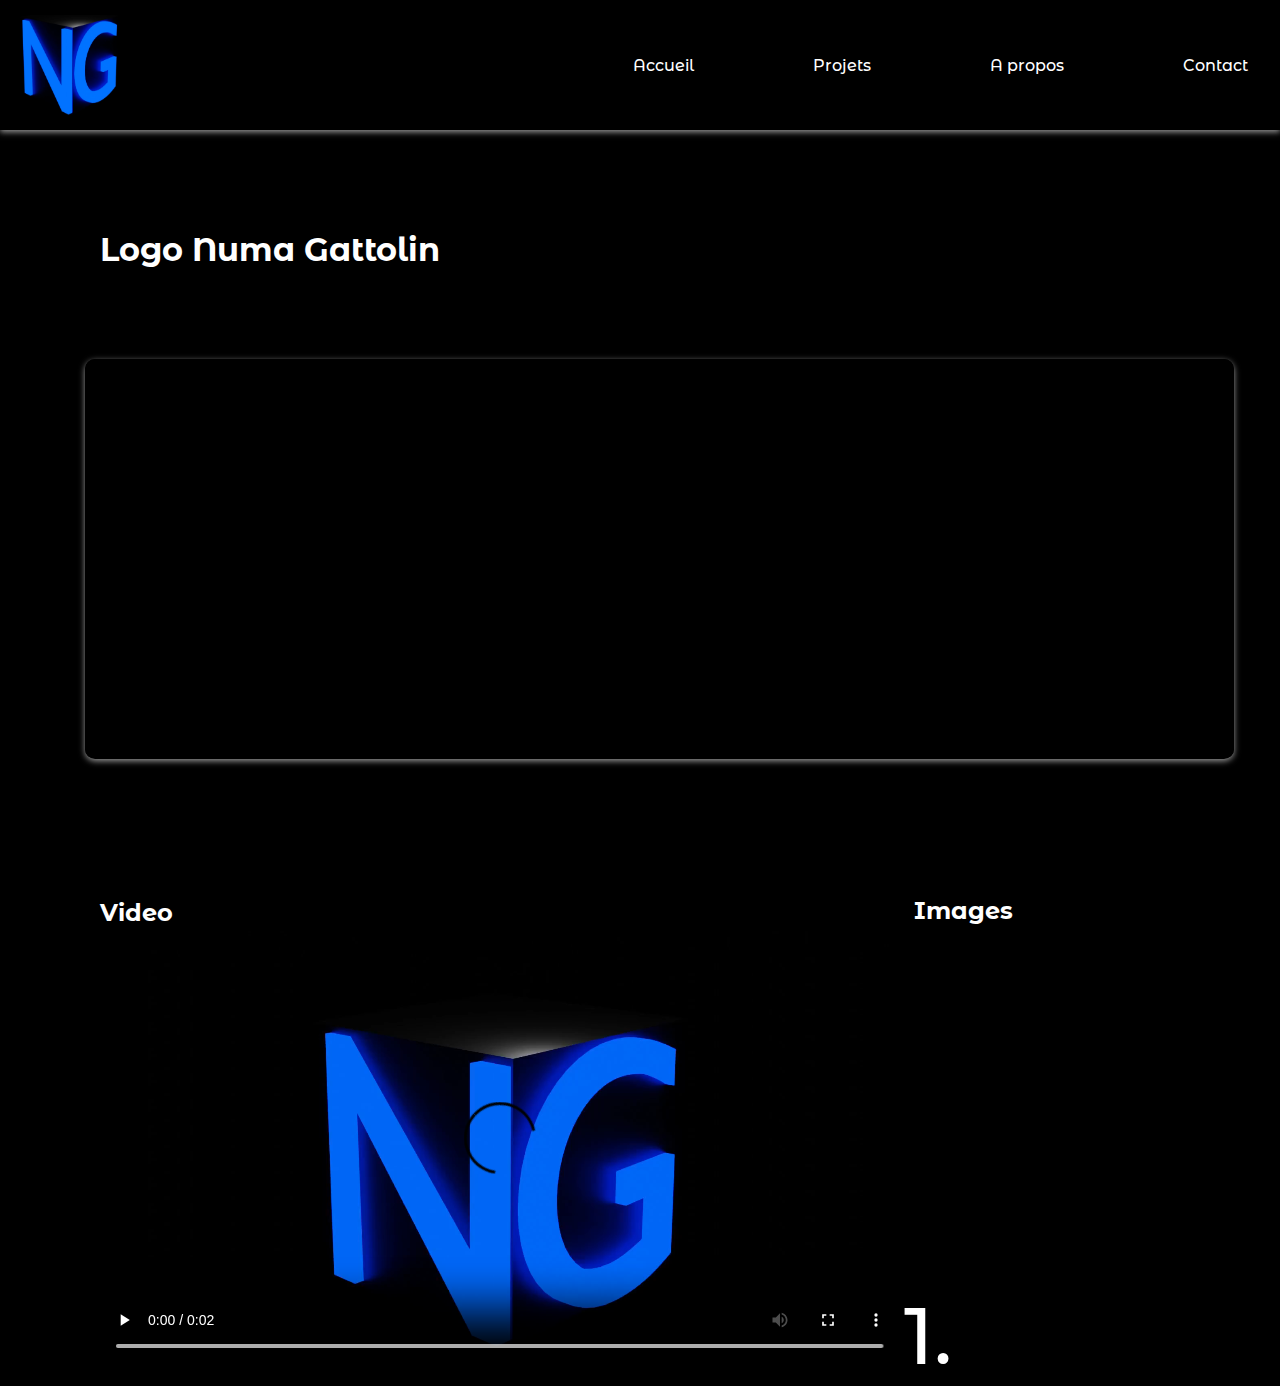
<file: Logo-ng.html>
<!DOCTYPE html>
<html lang="en">
<head>
    <meta charset="UTF-8">
    <meta name="viewport" content="width=device-width, initial-scale=1.0">
    <link rel="preconnect" href="https://fonts.googleapis.com">
    <link rel="preconnect" href="https://fonts.gstatic.com" crossorigin>
    <link href="https://fonts.googleapis.com/css2?family=Montserrat+Alternates:ital,wght@0,100;0,200;0,300;0,400;0,500;0,600;0,700;0,800;0,900;1,100;1,200;1,300;1,400;1,500;1,600;1,700;1,800;1,900&display=swap" rel="stylesheet">
    <link rel="icon" href="/scolarité/20250115193151.png">
    <link rel="stylesheet" href="/css/logo-ng.css">
    <title>Logo Numa Gattolin - Numa Gattolin</title>
</head>
<body>
    <header>
        <div class="logo">
            <img src="/scolarité/20250115193151.png" alt="Logo Numa Gattolin" />
        </div>
        <nav>
            <ul class="menu">
                <li><a href="index.html">Accueil</a></li>
                <li>
                    <a href="#">Projets</a>
                    <ul class="submenu">
                        <li>
                            <a href="#">Programation</a>
                            <ul class="submenu">
                                <li><a href="#">Golang</a></li>
                                <li><a href="#">JavaScript</a></li>
                                <li><a href="">Csharp</a></li>
                            </ul>
                        </li>
                        <li>
                            <a href="/modélisation.html">Modélisation</a>
                            <ul class="submenu">
                                <li><a href="logo-ng.html">Logo Numa Gattolin</a></li>
                                <li><a href="marteau-de-thor.html">Marteau de Thor</a></li>
                                <li><a href="canne.html">Canne</a></li>
                                <li><a href="dunot.html">Dunot, Pokeball, Eclair</a></li>
                                <li><a href="blue-horizon.html">Blue Horizon</a></li>
                                <li><a href="harry-potter.html">Harry Potter</a></li>
                                <li><a href="demoreel.html">DemoReel</a></li>
                            </ul>
                        </li>
                        <li>
                        <a href="#">Texturing</a>
                            <ul class="submenu">
                                <li><a href="#">Spiderbot</a></li>
                            </ul>
                        </li>
                        <li>
                            <a href="#">Montage photo</a>
                            <ul class="submenu">
                                <li><a href="#">The voice</a></li>
                                <li><a href="">Numa du shield</a></li>
                            </ul>
                        </li> 
                        <li>
                            <a href="graphisme.html">Graphisme</a>
                            <ul class="submenu">
                                <li><a href="#">Pictogramme</a></li>
                                <li><a href="#">Mockups</a></li>
                                <li><a href="">Typographie</a></li>
                                <li><a href="">Spidersona</a></li>
                            </ul>
                        </li>                  
                        <li>
                            <a href="animations-2D.html">Animations 2D</a>
                            <ul class="submenu">
                                <li><a href="paris-ynov-campus-agency.html">Paris Ynov Campus Agency</a></li>
                                <li><a href="bonhomme-de-neige.html">Bonhomme de neige</a></li>
                            </ul>
                        </li>
                    </ul>
                </li>
                <li><a href="">A propos</a></li>
                <li><a href="#">Contact</a></li>
            </ul>
        </nav>
    </header>
<main>

<h1 class="titre0">Logo Numa Gattolin</h1>
 
<div class="carrousel">
    <div class="carrousel-wrapper">
        <div class="carrousel-item">
            <p class="p">Voici les différentes étapes de la création de mon logo
            <br>1. Croqui du logo<br>
            2. Création du logo en isométrie<br> 
            3. Création du logo en 3D<br>   
            </p>
        </div>
    </div>
</div>


<div class="carrousel2">
    <div class="carrousel-wrapper2">
        <div class="carrousel-item2">
                <img src="/scolarité/20250115193151.png" alt="Logo Numa Gattolin" />
        </div>
    </div>
</div>

<h2 class="titre1">Logiciels</h2>
<div class="app">
    <img class="logo-app" src="/scolarité/gra/Adobe_Illustrator_CC_icon.svg.png" alt="Logo Illustrator" />
    <img class="logo-app2" src="/scolarité/Blender/logo blender.png" alt="Logo Blender" />
</div>

<h2 class="titre2">Video</h2>
<video class="video" controls>
    <source src="/scolarité/Blender/logo-ng.mp4" type="video/mp4">
    Votre navigateur ne supporte pas les vidéos HTML5.
</video>

<h2 class="titre3">Images</h2>

<p class="croquis">1.</p>

<div class="carrousel3">
    <div class="carrousel-wrapper3">
        <div class="carrousel-item3">
                <img src="/scolarité/b.jpg" alt="Logo Numa Gattolin" />
        </div>
    </div>
</div>

<p class="croquis1">2.</p>


<div class="carrousel4">
    <div class="carrousel-wrapper4">
        <div class="carrousel-item4">
                <img src="/scolarité/numa-alexandre-michel-gattolin-capture.jpg" alt="Logo Numa Gattolin" />
        </div>
    </div>
</div>

</main>
<footer>
</footer>
</body>
</html>
</file>
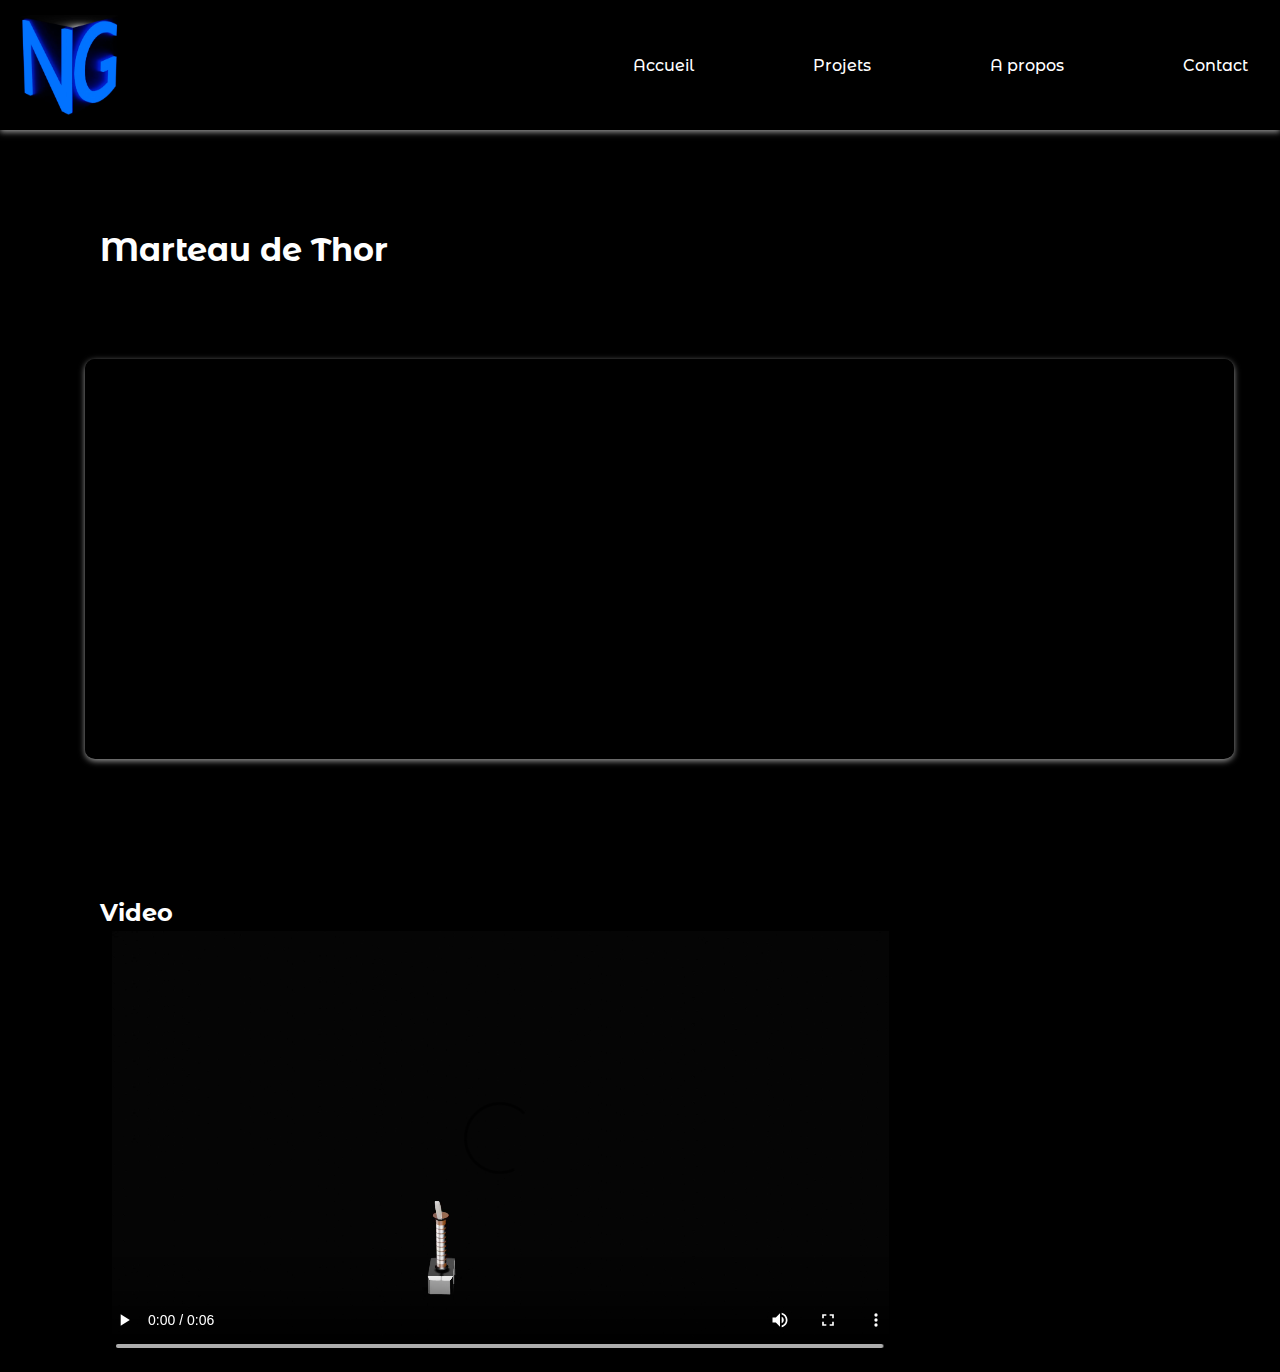
<file: marteau-de-thor.html>
<!DOCTYPE html>
<html lang="en">
<head>
    <meta charset="UTF-8">
    <meta name="viewport" content="width=device-width, initial-scale=1.0">
    <link rel="preconnect" href="https://fonts.googleapis.com">
    <link rel="preconnect" href="https://fonts.gstatic.com" crossorigin>
    <link href="https://fonts.googleapis.com/css2?family=Montserrat+Alternates:ital,wght@0,100;0,200;0,300;0,400;0,500;0,600;0,700;0,800;0,900;1,100;1,200;1,300;1,400;1,500;1,600;1,700;1,800;1,900&display=swap" rel="stylesheet">
    <link rel="icon" href="/scolarité/20250115193151.png">
    <link rel="stylesheet" href="/css/logo-ng.css">
    <title>Marteau de Thor - Numa Gattolin</title>
</head>
<body>
    <header>
        <div class="logo">
            <img src="/scolarité/20250115193151.png" alt="Logo Numa Gattolin" />
        </div>
        <nav>
            <ul class="menu">
                <li><a href="index.html">Accueil</a></li>
                <li>
                    <a href="#">Projets</a>
                    <ul class="submenu">
                        <li>
                            <a href="#">Programation</a>
                            <ul class="submenu">
                                <li><a href="#">Golang</a></li>
                                <li><a href="#">JavaScript</a></li>
                                <li><a href="">Csharp</a></li>
                            </ul>
                        </li>
                        <li>
                            <a href="/modélisation.html">Modélisation</a>
                            <ul class="submenu">
                                <li><a href="logo-ng.html">Logo Numa Gattolin</a></li>
                                <li><a href="marteau-de-thor.html">Marteau de Thor</a></li>
                                <li><a href="canne.html">Canne</a></li>
                                <li><a href="dunot.html">Dunot, Pokeball, Eclair</a></li>
                                <li><a href="blue-horizon.html">Blue Horizon</a></li>
                                <li><a href="harry-potter.html">Harry Potter</a></li>
                                <li><a href="demoreel.html">DemoReel</a></li>
                            </ul>
                        </li>
                        <li>
                        <a href="#">Texturing</a>
                            <ul class="submenu">
                                <li><a href="#">Spiderbot</a></li>
                            </ul>
                        </li>
                        <li>
                            <a href="#">Montage photo</a>
                            <ul class="submenu">
                                <li><a href="#">The voice</a></li>
                                <li><a href="">Numa du shield</a></li>
                            </ul>
                        </li> 
                        <li>
                            <a href="graphisme.html">Graphisme</a>
                            <ul class="submenu">
                                <li><a href="#">Pictogramme</a></li>
                                <li><a href="#">Mockups</a></li>
                                <li><a href="">Typographie</a></li>
                                <li><a href="">Spidersona</a></li>
                            </ul>
                        </li>                  
                        <li>
                            <a href="animations-2D.html">Animations 2D</a>
                            <ul class="submenu">
                                <li><a href="paris-ynov-campus-agency.html">Paris Ynov Campus Agency</a></li>
                                <li><a href="bonhomme-de-neige.html">Bonhomme de neige</a></li>
                            </ul>
                        </li>
                    </ul>
                </li>
                <li><a href="">A propos</a></li>
                <li><a href="#">Contact</a></li>
            </ul>
        </nav>
    </header>
<main>

<h1 class="titre0">Marteau de Thor</h1>
 
<div class="carrousel">
    <div class="carrousel-wrapper">
        <div class="carrousel-item">
            <p class="p">Création du marteau de Thor, j'ai pris des images du marteau<br> puis j'ai fais mon propres marteau. </p>
        </div>
    </div>
</div>


<div class="carrousel2">
    <div class="carrousel-wrapper2">
        <div class="carrousel-item2">
                <img src="/scolarité/Blender/Marteau de Thor.png" alt="marteau de Thor" />
        </div>
    </div>
</div>

<h2 class="titre1">Logiciels</h2>
<div class="app">
    <img class="logo-app" src="/scolarité/Blender/logo blender.png" alt="Logo Blender" />*
</div>

<h2 class="titre2">Video</h2>
<video class="video" controls>
    <source src="/scolarité/Blender/numa-marteau.mp4" type="video/mp4">
    Votre navigateur ne supporte pas les vidéos HTML5.
</video>


<!--
<h2 class="titre3">Images</h2>


<p class="croquis">1.</p>

<div class="carrousel3">
    <div class="carrousel-wrapper3">
        <div class="carrousel-item3">
                <img src="/scolarité/b.jpg" alt="Logo Numa Gattolin" />
        </div>
    </div>
</div>

<p class="croquis1">2.</p>


<div class="carrousel4">
    <div class="carrousel-wrapper4">
        <div class="carrousel-item4">
                <img src="/scolarité/numa-alexandre-michel-gattolin-capture.jpg" alt="Logo Numa Gattolin" />
        </div>
    </div>
</div>-->

</main>
<footer>
</footer>
</body>
</html>
</file>
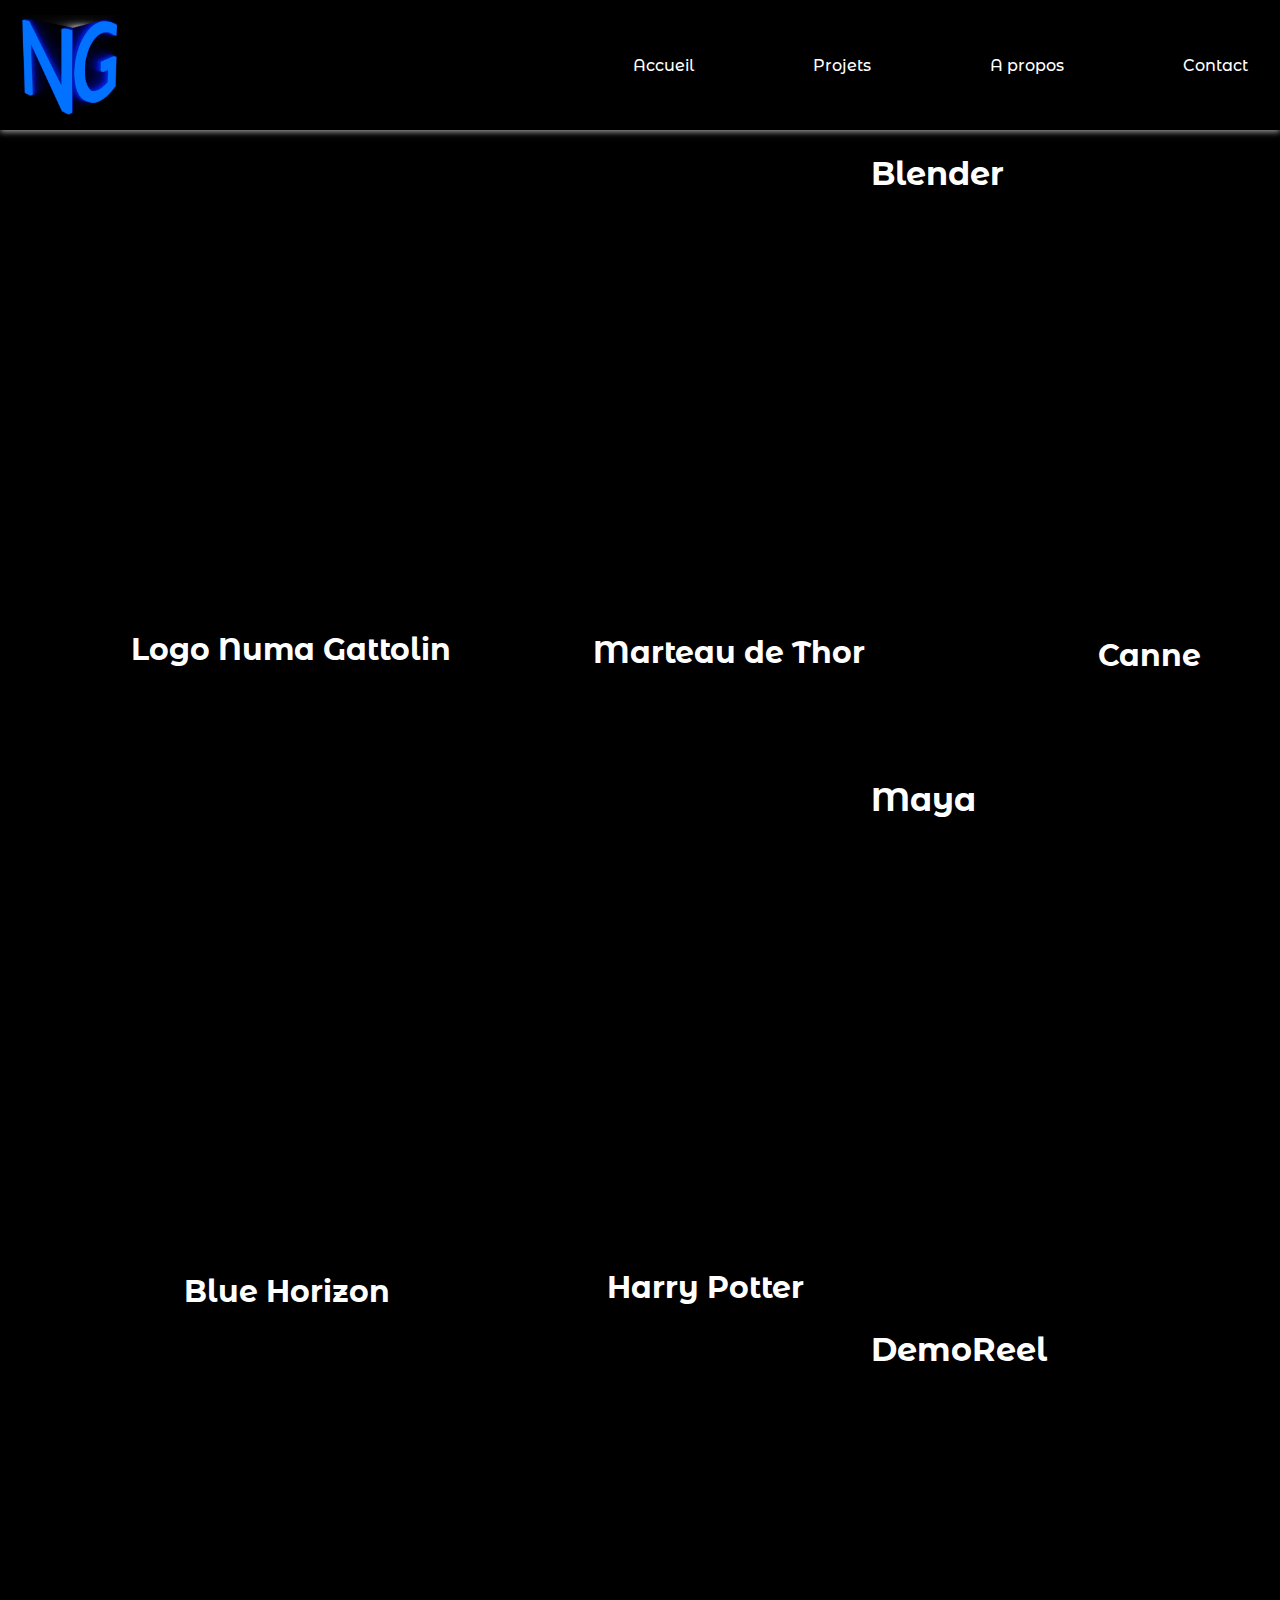
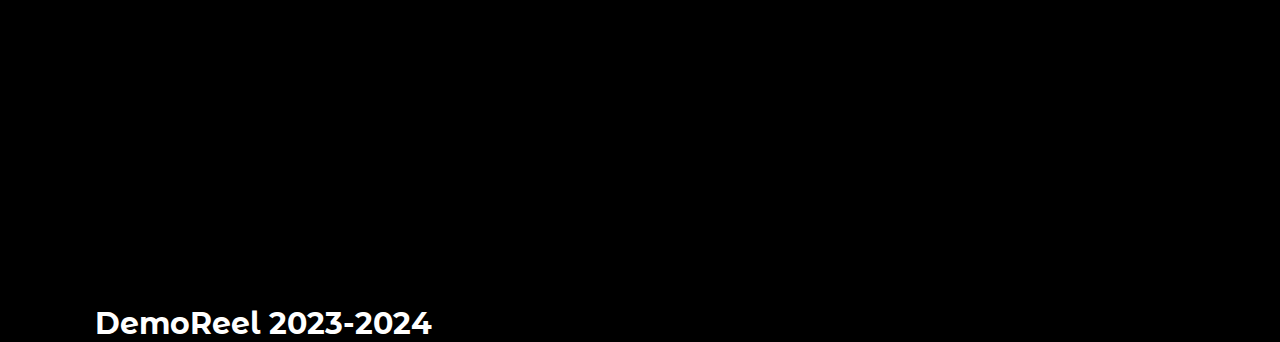
<file: modélisation.html>
<!DOCTYPE html>
<html lang="en">
<head>
    <meta charset="UTF-8">
    <meta name="viewport" content="width=device-width, initial-scale=1.0">
    <link rel="preconnect" href="https://fonts.googleapis.com">
    <link rel="preconnect" href="https://fonts.gstatic.com" crossorigin>
    <link href="https://fonts.googleapis.com/css2?family=Montserrat+Alternates:ital,wght@0,100;0,200;0,300;0,400;0,500;0,600;0,700;0,800;0,900;1,100;1,200;1,300;1,400;1,500;1,600;1,700;1,800;1,900&display=swap" rel="stylesheet">
    <link rel="icon" href="/scolarité/20250115193151.png">
    <link rel="stylesheet" href="/css/modélisation.css">
    <title>Modélisation - Numa Gattolin</title>
</head>
<body>
<header>
    <div class="logo">
        <img src="/scolarité/20250115193151.png" alt="Logo Numa Gattolin" />
    </div>
    <nav>
        <ul class="menu">
            <li><a href="index.html">Accueil</a></li>
            <li>
                <a href="#">Projets</a>
                <ul class="submenu">
                    <li>
                        <a href="#">Programation</a>
                        <ul class="submenu">
                            <li><a href="#">Golang</a></li>
                            <li><a href="#">JavaScript</a></li>
                            <li><a href="">Csharp</a></li>
                        </ul>
                    </li>
                    <li>
                        <a href="/modélisation.html">Modélisation</a>
                        <ul class="submenu">
                            <li><a href="logo-ng.html">Logo Numa Gattolin</a></li>
                            <li><a href="marteau-de-thor.html">Marteau de Thor</a></li>
                            <li><a href="canne.html">Canne</a></li>
                            <li><a href="dunot.html">Dunot, Pokeball, Eclair</a></li>
                            <li><a href="blue-horizon.html">Blue Horizon</a></li>
                            <li><a href="harry-potter.html">Harry Potter</a></li>
                            <li><a href="demoreel.html">DemoReel</a></li>
                        </ul>
                    </li>
                    <li>
                    <a href="#">Texturing</a>
                        <ul class="submenu">
                            <li><a href="#">Spiderbot</a></li>
                        </ul>
                    </li>
                    <li>
                        <a href="#">Montage photo</a>
                        <ul class="submenu">
                            <li><a href="#">The voice</a></li>
                            <li><a href="">Numa du shield</a></li>
                        </ul>
                    </li> 
                    <li>
                        <a href="graphisme.html">Graphisme</a>
                        <ul class="submenu">
                            <li><a href="#">Pictogramme</a></li>
                            <li><a href="#">Mockups</a></li>
                            <li><a href="">Typographie</a></li>
                            <li><a href="">Spidersona</a></li>
                        </ul>
                    </li>                  
                    <li>
                        <a href="animations-2D.html">Animations 2D</a>
                        <ul class="submenu">
                            <li><a href="paris-ynov-campus-agency.html">Paris Ynov Campus Agency</a></li>
                            <li><a href="bonhomme-de-neige.html">Bonhomme de neige</a></li>
                        </ul>
                    </li>
                </ul>
            </li>
            <li><a href="">A propos</a></li>
            <li><a href="#">Contact</a></li>
        </ul>
    </nav>
</header>
<main>

<h1 class="titre0">Blender</h1>

<!--pro-->    
<div class="carrousel">
    <div class="carrousel-wrapper">
        <div class="carrousel-item">
            <a href="https://example.com/image1">
                <img src="/scolarité/20250115193151.png" alt="Image 1">
            </a>
        </div>
    </div>
</div>
<h1 class="p">Logo Numa Gattolin</h1>


<!--pro-->
<!--mod-->

<div class="carrousel2">
    <div class="carrousel-wrapper2">
        <div class="carrousel-item2">
            <a href="https://example.com/image1">
                <img src="/scolarité/Blender/Marteau de Thor.png" alt="Image 1">
            </a>
        </div>
    </div>
</div>
<h1 class="m">Marteau de Thor</h1>

<!--mod-->
<!--col-->

<div class="carrousel3">
    <div class="carrousel-wrapper3">
        <div class="carrousel-item3">
            <a href="https://example.com/image1">
                <img src="/scolarité/Blender/Canne.png" alt="Image 1">
            </a>
        </div>
    </div>
</div>
<h1 class="c">Canne</h1>
<!--col-->
<!--pho-->

<div class="carrousel4">
    <div class="carrousel-wrapper4">
        <div class="carrousel-item4">
            <a href="https://example.com/image1">
                <img src="/scolarité/Blender/untitled.png" alt="Image 1">
            </a>
        </div>
    </div>
</div>
<h1 class="ph">Dunot, Pokeball, Eclair</h1>
<!--pho-->

<h1 class="titre1">Maya</h1>

<!--ill-->

<div class="carrousel5">
    <div class="carrousel-wrapper5">
        <div class="carrousel-item5">
            <a href="https://example.com/image1">
                <img src="/scolarité/Maya/numa-gattolin-perso-1-0009.jpg" alt="Image 1">
            </a>
        </div>
        <div class="carrousel-item5">
            <a href="https://example.com/image1">
                <img src="/scolarité/Maya/numa-gattolin-capture-d-ecran-2024-06-29-175642.jpg" alt="Image 1">
            </a>
        </div>
        <h1 class="titre2">Graphisme</h1>
    </div>
</div>
<h1 class="ill">Blue Horizon</h1>
<!--ill-->
<!--animate-->

<div class="carrousel6">
    <div class="carrousel-wrapper6">
        <div class="carrousel-item6">
            <a href="https://example.com/image1">
                <img src="/scolarité/Maya/n.png" alt="Image 1">
            </a>
        </div>
        <h1 class="titre2">animate</h1>
    </div>
</div>
<h1 class="ani">Harry Potter</h1>
<!--animate-->
<!--montage-->

<h1 class="titre02">DemoReel</h1>

<div class="carrousel7">
    <div class="carrousel-wrapper7">
        <div class="carrousel-item7">
            <a href="https://example.com/image1">
                <img src="/scolarité/video/Capture d'écran 2025-02-05 132719.png" alt="Image 1">
            </a>
        </div>
    </div>
</div>
<h1 class="mon">DemoReel 2023-2024</h1>

<!--montage-->

</main>
<footer>
</footer>
<script src="script.js"></script>
</body>
</html>
</file>
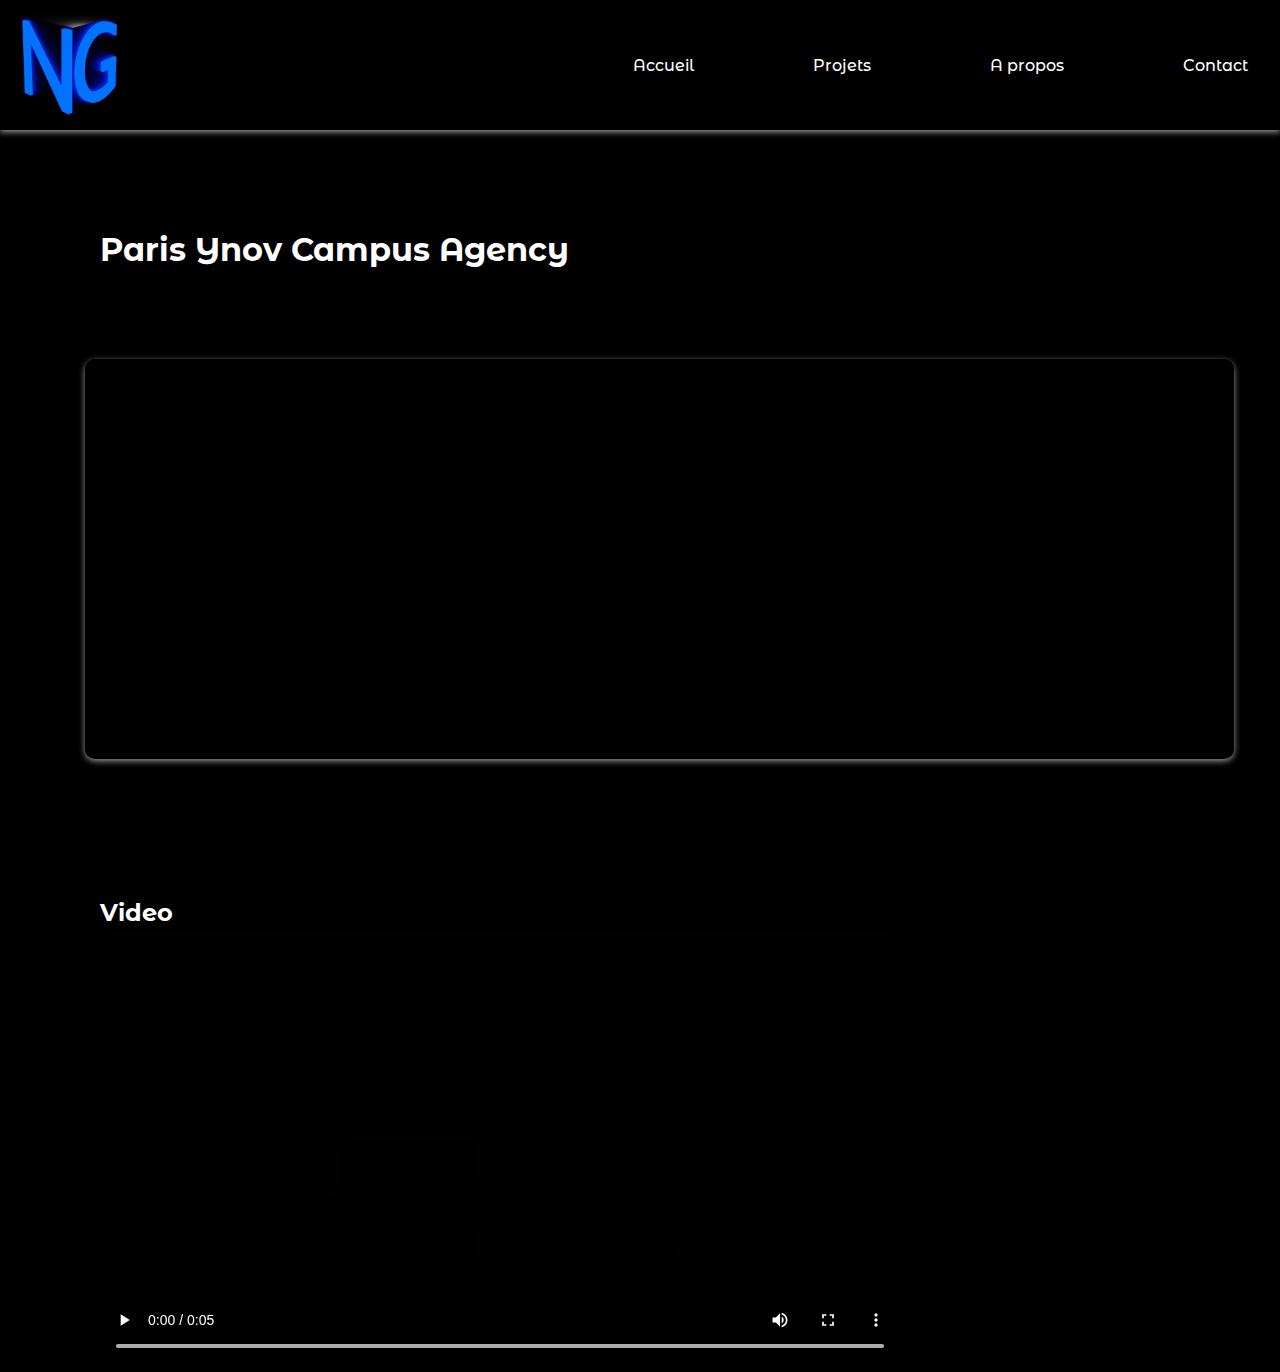
<file: paris-ynov-campus-agency.html>
<!DOCTYPE html>
<html lang="en">
<head>
    <meta charset="UTF-8">
    <meta name="viewport" content="width=device-width, initial-scale=1.0">
    <link rel="preconnect" href="https://fonts.googleapis.com">
    <link rel="preconnect" href="https://fonts.gstatic.com" crossorigin>
    <link href="https://fonts.googleapis.com/css2?family=Montserrat+Alternates:ital,wght@0,100;0,200;0,300;0,400;0,500;0,600;0,700;0,800;0,900;1,100;1,200;1,300;1,400;1,500;1,600;1,700;1,800;1,900&display=swap" rel="stylesheet">
    <link rel="icon" href="/scolarité/20250115193151.png">
    <link rel="stylesheet" href="/css/paris-ynov-campus-agency.css">
    <title>Paris Ynov Campus Agency - Numa Gattolin</title>
</head>
<body>
    <header>
        <div class="logo">
            <img src="/scolarité/20250115193151.png" alt="Logo Numa Gattolin" />
        </div>
        <nav>
            <ul class="menu">
                <li><a href="index.html">Accueil</a></li>
                <li>
                    <a href="#">Projets</a>
                    <ul class="submenu">
                        <li>
                            <a href="#">Programation</a>
                            <ul class="submenu">
                                <li><a href="#">Golang</a></li>
                                <li><a href="#">JavaScript</a></li>
                                <li><a href="">Csharp</a></li>
                            </ul>
                        </li>
                        <li>
                            <a href="/modélisation.html">Modélisation</a>
                            <ul class="submenu">
                                <li><a href="logo-ng.html">Logo Numa Gattolin</a></li>
                                <li><a href="marteau-de-thor.html">Marteau de Thor</a></li>
                                <li><a href="canne.html">Canne</a></li>
                                <li><a href="dunot.html">Dunot, Pokeball, Eclair</a></li>
                                <li><a href="blue-horizon.html">Blue Horizon</a></li>
                                <li><a href="harry-potter.html">Harry Potter</a></li>
                                <li><a href="demoreel.html">DemoReel</a></li>
                            </ul>
                        </li>
                        <li>
                        <a href="#">Texturing</a>
                            <ul class="submenu">
                                <li><a href="#">Spiderbot</a></li>
                            </ul>
                        </li>
                        <li>
                            <a href="#">Montage photo</a>
                            <ul class="submenu">
                                <li><a href="#">The voice</a></li>
                                <li><a href="">Numa du shield</a></li>
                            </ul>
                        </li> 
                        <li>
                            <a href="graphisme.html">Graphisme</a>
                            <ul class="submenu">
                                <li><a href="#">Pictogramme</a></li>
                                <li><a href="#">Mockups</a></li>
                                <li><a href="">Typographie</a></li>
                                <li><a href="">Spidersona</a></li>
                            </ul>
                        </li>                  
                        <li>
                            <a href="animations-2D.html">Animations 2D</a>
                            <ul class="submenu">
                                <li><a href="paris-ynov-campus-agency.html">Paris Ynov Campus Agency</a></li>
                                <li><a href="bonhomme-de-neige.html">Bonhomme de neige</a></li>
                            </ul>
                        </li>
                    </ul>
                </li>
                <li><a href="">A propos</a></li>
                <li><a href="#">Contact</a></li>
            </ul>
        </nav>
    </header>
<main>

<h1 class="titre0">Paris Ynov Campus Agency </h1>
 
<div class="carrousel">
    <div class="carrousel-wrapper">
        <div class="carrousel-item">
            <p class="p">Ce projet a été fait à ynov, pendant la création<br> de la junior entreprise.</p>
        </div>
    </div>
</div>


<div class="carrousel2">
    <div class="carrousel-wrapper2">
        <div class="carrousel-item2">
                <img src="/scolarité/Adobe Animate/image junior.png" alt="logo paris ynov campus agency" />
        </div>
    </div>
</div>

<h2 class="titre1">Logiciel</h2>
<div class="app">
    <img class="logo-app" src="/scolarité/Adobe Animate/Adobe_Animate_CC_icon_(2020).svg.png" alt="Logo adobe animate" />
</div>

<h2 class="titre2">Video</h2>
<video class="video" controls>
    <source src="/scolarité/Adobe Animate/paris-ynov-campus-agency.mp4" type="video/mp4">
    Votre navigateur ne supporte pas les vidéos HTML5.
</video>


<!--
<h2 class="titre3">Images</h2>


<p class="croquis">1.</p>

<div class="carrousel3">
    <div class="carrousel-wrapper3">
        <div class="carrousel-item3">
                <img src="/scolarité/Maya/numa-gattolin-capture-d-ecran-2024-06-29-175642.jpg" alt="Logo Numa Gattolin" />
        </div>
    </div>
</div>

<p class="croquis1">2.</p>


<div class="carrousel4">
    <div class="carrousel-wrapper4">
        <div class="carrousel-item4">
                <img src="/scolarité/Maya/numa-gattolin-gout.jpg" alt="blue horizon" />
        </div>
    </div>
</div>-->

</main>
<footer>
</footer>
</body>
</html>
</file>
<file: css/animations-2D.css>
/* Reset de base */
* {
    margin: 0;
    padding: 0;
    box-sizing: border-box;
    background-color: #000000;
}

body {
    font-family: "Montserrat Alternates", serif;
    font-weight: 500;
    font-style: normal;
    background-color: #000000;
}

header {
    background-color: #000000;
    display: flex;
    justify-content: space-between;
    align-items: center;
    padding: 15px 20px;
    color: white;
    box-shadow: 0px 2px 6px rgb(155, 155, 155);
}

.logo {
    display: flex;
    align-items: center;
}

.logo img {
    width: 100px;
    height: 100px;
    margin-right: 10px;
}

.logo h1 {
    font-size: 20px;
    color: white;
}

nav {
    flex: 1;
    display: flex;
    justify-content: flex-end;
}

.menu {
    list-style: none;
    display: flex;
    gap: 20px;
    

}

.menu li {
    position: relative;
    
}

.menu a {
    text-decoration: none;
    color: rgb(255, 255, 255);
    font-size: 16px;
    padding: 8px 12px;
    transition: background 0.3s;
    margin-left: 75px;
}

.menu a:hover {
    color: blue;
}
.submenu {
    display: none;
    position: absolute;
    top: 100%;
    left: 0;
    background-color: #000000;
    padding: 10px 0;
    list-style: none;
    border-radius: 5px;
    min-width: 200px;
    z-index: 10;

}

.submenu li {
    position: relative;
}

.submenu a {
    color: white;
    padding: 10px 15px;
    display: block;

}

.submenu a:hover {
    background-color: #000000;
    border-radius: 0;
}

.menu li:hover > .submenu {
    display: block;
}

.submenu .submenu {
    top: 0;
    left: 100%;
    border-radius: 5px;
}


.titre0 {
    color: white;
    margin-left: 871px;
    margin-top: 24px;
}



/*caroussel*/
.p {
    color: white;
    margin-top: 13px;
    margin-left: 40px;
    font-size: 30px;
  }


.carrousel {
    position: relative;
    width: 400px;
    overflow: hidden;
    border-radius: 10px;
    margin-left: 85px;
    height: 400px;
    margin-top: 25px;
  }
  
  .carrousel-wrapper {
      display: flex;
      position: relative;
      animation: moveCarousel 0.1.15s linear infinite; /* Animation du défilement automatique */
  }
  
  .carrousel-item {
      min-width: 100%;
      height: 398px;
      display: flex;
      justify-content: center;
      align-items: center;
      opacity: 0;
      animation: fadeIn 2s forwards;
  }
  
  .carrousel-item img {
      width: 400px;
      height: 400px;
      object-fit: cover;
      border-radius: 10px;
  }
  
  /* Animation du fade */
  @keyframes fadeIn {
      0% {
          opacity: 0;
      }
      100% {
          opacity: 1;
      }
  }
  
  /* Animation pour faire défiler les images automatiquement */
  @keyframes moveCarousel {
      0% {
          transform: translateX(0);
      }
      33.33% {
          transform: translateX(-100%);
      }
      66.66% {
          transform: translateX(-200%);
      }
      100% {
          transform: translateX(0);
      }
  }

  .m {
    color: white;
    margin-top: 13px;
    margin-left: 548px;
    font-size: 30px;
  }

  .carrousel2 {
    position: relative;
    width: 400px;
    overflow: hidden;
    border-radius: 10px;
    margin-left: 521px;
    height: 400px;
    margin-top: -447px;
  }
  
  .carrousel-wrapper2 {
      display: flex;
      position: relative;
      animation: moveCarousel 0.1.15s linear infinite; /* Animation du défilement automatique */
  }
  
  .carrousel-item2 {
      min-width: 100%;
      height: 398px;
      display: flex;
      justify-content: center;
      align-items: center;
      opacity: 0;
      animation: fadeIn 2s forwards;
  }
  
  .carrousel-item2 img {
      width: 400px;
      height: 400px;
      object-fit: cover;
      border-radius: 10px;
  }
  
  /* Animation du fade */
  @keyframes fadeIn {
      0% {
          opacity: 0;
      }
      100% {
          opacity: 1;
      }
  }
  
  /* Animation pour faire défiler les images automatiquement */
  @keyframes moveCarousel {
      0% {
          transform: translateX(0);
      }
      33.33% {
          transform: translateX(-100%);
      }
      66.66% {
          transform: translateX(-200%);
      }
      100% {
          transform: translateX(0);
      }
  }  

  .c  {
    color: white;
    margin-top: 13px;
    margin-left: 1098px;
    font-size: 30px;
   }   

  .carrousel3 {
    position: relative;
    width: 400px;
    overflow: hidden;
    border-radius: 10px;
    margin-left: 957px;
    height: 400px;
    margin-top: -447px;

  }
  
  .carrousel-wrapper3 {
      display: flex;
      position: relative;
      animation: moveCarousel 0.1.15s linear infinite; /* Animation du défilement automatique */
  }
  
  .carrousel-item3 {
      min-width: 100%;
      height: 398px;
      display: flex;
      justify-content: center;
      align-items: center;
      opacity: 0;
      animation: fadeIn 2s forwards;
  }
  
  .carrousel-item3 img {
      width: 400px;
      height: 400px;
      object-fit: cover;
      border-radius: 10px;
  }
  
  /* Animation du fade */
  @keyframes fadeIn {
      0% {
          opacity: 0;
      }
      100% {
          opacity: 1;
      }
  }
  
  /* Animation pour faire défiler les images automatiquement */
  @keyframes moveCarousel {
      0% {
          transform: translateX(0);
      }
      33.33% {
          transform: translateX(-100%);
      }
      66.66% {
          transform: translateX(-200%);
      }
      100% {
          transform: translateX(0);
      }
  }    

  .ph {
    color: white;
    margin-top: 13px;
    margin-left: 1421px;
    font-size: 30px;
   }   

  .carrousel4 {
    position: relative;
    width: 400px;
    overflow: hidden;
    border-radius: 10px;
    margin-left: 1397px;
    height: 400px;
    margin-top: -453px;
}


  
  .carrousel-wrapper4 {
      display: flex;
      position: relative;
      animation: moveCarousel 0.1.15s linear infinite; /* Animation du défilement automatique */
  }
  
  .carrousel-item4 {
      min-width: 100%;
      height: 398px;
      display: flex;
      justify-content: center;
      align-items: center;
      opacity: 0;
      animation: fadeIn 2s forwards;
  }
  
  .carrousel-item4 img {
      width: 400px;
      height: 400px;
      object-fit: cover;
      border-radius: 10px;
  }
  
  /* Animation du fade */
  @keyframes fadeIn {
      0% {
          opacity: 0;
      }
      100% {
          opacity: 1;
      }
  }
  
  /* Animation pour faire défiler les images automatiquement */
  @keyframes moveCarousel {
      0% {
          transform: translateX(0);
      }
      33.33% {
          transform: translateX(-100%);
      }
      66.66% {
          transform: translateX(-200%);
      }
      100% {
          transform: translateX(0);
      }
  }    

  .titre1 {
    color: white;
    margin-left: 871px;
    margin-top: 35px;
  } 

  .ill {
    color: white;
    margin-top: 13px;
    margin-left: 184px;
    font-size: 30px;
   }   

  .carrousel5 {
    position: relative;
    width: 400px;
    overflow: hidden;
    border-radius: 10px;
    margin-left: 85px;
    height: 400px;
    margin-top:41px;
}

  
  .carrousel-wrapper5 {
      display: flex;
      position: relative;
      animation: moveCarousel 0.1.15s linear infinite; /* Animation du défilement automatique */
  }
  
  .carrousel-item5 {
      min-width: 100%;
      height: 398px;
      display: flex;
      justify-content: center;
      align-items: center;
      opacity: 0;
      animation: fadeIn 2s forwards;
  }
  
  .carrousel-item5 img {
      width: 400px;
      height: 400px;
      object-fit: cover;
      border-radius: 10px;
  }
  
  /* Animation du fade */
  @keyframes fadeIn {
      0% {
          opacity: 0;
      }
      100% {
          opacity: 1;
      }
  }
  
  /* Animation pour faire défiler les images automatiquement */
  @keyframes moveCarousel {
      0% {
          transform: translateX(0);
      }
      33.33% {
          transform: translateX(-100%);
      }
      66.66% {
          transform: translateX(-200%);
      }
      100% {
          transform: translateX(0);
      }
  }      

  .ani {
    color: white;
    margin-top: 13px;
    margin-left: 607px;
    font-size: 30px;
}
  
  .carrousel6 {
    position: relative;
    width: 400px;
    overflow: hidden;
    border-radius: 10px;
    margin-left: 520px;
    height: 400px;
    margin-top: -454px;
}


  
  .carrousel-wrapper6 {
      display: flex;
      position: relative;
      animation: moveCarousel 0.1.15s linear infinite; /* Animation du défilement automatique */
  }
  
  .carrousel-item6 {
      min-width: 100%;
      height: 398px;
      display: flex;
      justify-content: center;
      align-items: center;
      opacity: 0;
      animation: fadeIn 2s forwards;
  }
  
  .carrousel-item6 img {
      width: 400px;
      height: 400px;
      object-fit: cover;
      border-radius: 10px;
  }
  
  /* Animation du fade */
  @keyframes fadeIn {
      0% {
          opacity: 0;
      }
      100% {
          opacity: 1;
      }
  }
  
  /* Animation pour faire défiler les images automatiquement */
  @keyframes moveCarousel {
      0% {
          transform: translateX(0);
      }
      33.33% {
          transform: translateX(-100%);
      }
      66.66% {
          transform: translateX(-200%);
      }
      100% {
          transform: translateX(0);
      }
  }    

  .mon {
    color: white;
    margin-top: 25px;
    margin-left: 95px;
    font-size: 30px;
   }  

  .carrousel7 {
    position: relative;
    width: 400px;
    overflow: hidden;
    border-radius: 10px;
    margin-left: 85px;
    height: 400px;
    margin-top: 111px;
}

  
  .carrousel-wrapper7 {
      display: flex;
      position: relative;
      animation: moveCarousel 0.1.15s linear infinite; /* Animation du défilement automatique */
  }
  
  .carrousel-item7 {
      min-width: 100%;
      height: 398px;
      display: flex;
      justify-content: center;
      align-items: center;
      opacity: 0;
      animation: fadeIn 2s forwards;
  }
  
  .carrousel-item7 img {
      width: 400px;
      height: 400px;
      object-fit: cover;
      border-radius: 10px;
  }
  
  /* Animation du fade */
  @keyframes fadeIn {
      0% {
          opacity: 0;
      }
      100% {
          opacity: 1;
      }
  }
  
  /* Animation pour faire défiler les images automatiquement */
  @keyframes moveCarousel {
      0% {
          transform: translateX(0);
      }
      33.33% {
          transform: translateX(-100%);
      }
      66.66% {
          transform: translateX(-200%);
      }
      100% {
          transform: translateX(0);
      }
  }  


  .titre02 {
    color: white;
    margin-left: 871px;
    margin-top: 24px;
}


  /* Responsive */
@media screen and (max-width: 1024px) {
    nav ul {
        flex-direction: column;
        align-items: center;
    }

    .submenu {
        position: static;
        width: 100%;
    }

    .submenu li {
        text-align: center;
    }
}

@media screen and (max-width: 768px) {
    header {
        flex-direction: column;
        text-align: center;
    }
    
    .carrousel,
    .carrousel2,
    .carrousel3,
    .carrousel4,
    .carrousel5,
    .carrousel6,
    .carrousel7 {
        flex-wrap: wrap;
        justify-content: center;
    }
}

@media screen and (max-width: 480px) {
    .logo img {
        height: 40px;
    }
    
    nav ul {
        display: none;
        flex-direction: column;
        width: 100%;
    }

    nav ul.active {
        display: flex;
    }

    .menu-toggle {
        display: block;
        cursor: pointer;
        background-color: #444;
        padding: 10px;
        text-align: center;
        color: white;
    }
}
</file>
<file: css/blue-horizon.css>
/* Reset de base */
* {
    margin: 0;
    padding: 0;
    box-sizing: border-box;
    background-color: #000000;
}

body {
    font-family: "Montserrat Alternates", serif;
    font-weight: 500;
    font-style: normal;
    background-color: #000000;
}

header {
    background-color: #000000;
    display: flex;
    justify-content: space-between;
    align-items: center;
    padding: 15px 20px;
    color: white;
    box-shadow: 0px 2px 6px rgb(155, 155, 155);
}

.logo {
    display: flex;
    align-items: center;
}

.logo img {
    width: 100px;
    height: 100px;
    margin-right: 10px;
}

.logo h1 {
    font-size: 20px;
    color: white;
}

nav {
    flex: 1;
    display: flex;
    justify-content: flex-end;
}

.menu {
    list-style: none;
    display: flex;
    gap: 20px;
    

}

.menu li {
    position: relative;
    
}

.menu a {
    text-decoration: none;
    color: rgb(255, 255, 255);
    font-size: 16px;
    padding: 8px 12px;
    transition: background 0.3s;
    margin-left: 75px;
}

.menu a:hover {
    color: blue;
}
.submenu {
    display: none;
    position: absolute;
    top: 100%;
    left: 0;
    background-color: #000000;
    padding: 10px 0;
    list-style: none;
    border-radius: 5px;
    min-width: 200px;
    z-index: 10;

}

.submenu li {
    position: relative;
}

.submenu a {
    color: white;
    padding: 10px 15px;
    display: block;

}

.submenu a:hover {
    background-color: #000000;
    border-radius: 0;
}

.menu li:hover > .submenu {
    display: block;
}

.submenu .submenu {
    top: 0;
    left: 100%;
    border-radius: 5px;
}


.titre0 {
    color: white;
    margin-left: 100px;
    margin-top: 100px;
}


/*caroussel*/
.p {
    color: white;
    margin-top: -273px;
    margin-left: -261px;
    font-size: 30px;
}


.carrousel {
    position: relative;
    width: 1149px;
    overflow: hidden;
    border-radius: 10px;
    margin-left: 85px;
    height: 400px;
    margin-top: 90px;
    box-shadow: 0px 2px 6px rgb(155, 155, 155);
} 

  
  .carrousel-wrapper {
      display: flex;
      position: relative;
      animation: moveCarousel 0.1.15s linear infinite; /* Animation du défilement automatique */
  }
  
  .carrousel-item {
      min-width: 100%;
      height: 398px;
      display: flex;
      justify-content: center;
      align-items: center;
      opacity: 0;
      animation: fadeIn 2s forwards;
  }
  
  .carrousel-item img {
      width: 400px;
      height: 400px;
      object-fit: cover;
      border-radius: 10px;
  }
  
  /* Animation du fade */
  @keyframes fadeIn {
      0% {
          opacity: 0;
      }
      100% {
          opacity: 1;
      }
  }
  
  /* Animation pour faire défiler les images automatiquement */
  @keyframes moveCarousel {
      0% {
          transform: translateX(0);
      }
      33.33% {
          transform: translateX(-100%);
      }
      66.66% {
          transform: translateX(-200%);
      }
      100% {
          transform: translateX(0);
      }
  }

  .m {
    color: white;
    margin-top: 13px;
    margin-left: 593px;
    font-size: 30px;
  }

  .carrousel2 {
    position: relative;
    width: 400px;
    overflow: hidden;
    border-radius: 10px;
    margin-left: 1362px;
    height: 400px;
    margin-top: -398px;
    box-shadow: 0px 2px 6px rgb(155, 155, 155);
}

  
  .carrousel-wrapper2 {
      display: flex;
      position: relative;
      animation: moveCarousel 0.1.15s linear infinite; /* Animation du défilement automatique */
  }
  
  .carrousel-item2 {
      min-width: 100%;
      height: 398px;
      display: flex;
      justify-content: center;
      align-items: center;
      opacity: 0;
      animation: fadeIn 2s forwards;
  }
  
  .carrousel-item2 img {
      width: 400px;
      height: 400px;
      object-fit: cover;
      border-radius: 10px;
  }
  
  /* Animation du fade */
  @keyframes fadeIn {
      0% {
          opacity: 0;
      }
      100% {
          opacity: 1;
      }
  }
  
  /* Animation pour faire défiler les images automatiquement */
  @keyframes moveCarousel {
      0% {
          transform: translateX(0);
      }
      33.33% {
          transform: translateX(-100%);
      }
      66.66% {
          transform: translateX(-200%);
      }
      100% {
          transform: translateX(0);
      }
  }  

.titre1 {
    color: white;
    margin-left: 1365px;
    margin-top: 53px;
}


.logo-app {
    height: 80px;
    width: 80px;
    margin-left: 1488px;
    margin-top: -51px;
}

.logo-app2 {
    height: 80px;
    width: 80px;
    margin-left: 16px;
    margin-top: -51px;
}

.app {
    display: flex;
}


.titre2 {
    color: white;
    margin-left: 100px;
    margin-top: 26px;
}

.video {
    margin-left: 100px;
    margin-top: 4px;
    height: 437px;
    width: 800px;
}

.titre3 {
    color: white;
    margin-left: 90px;
    margin-top: -56px;
}


.croquis {
    margin-left: 83px;
    margin-top: 357px;
    font-size: 80px;
    color: white;
}


.croquis1 {
    margin-left: 578px;
    margin-top: -81px;
    font-size: 80px;
    color: white;
}

.carrousel3 {
    position: relative;
    width: 400px;
    overflow: hidden;
    border-radius: 10px;
    margin-left: 151px;
    height: 400px;
    margin-top: -414px;
}


  
  .carrousel-wrapper3 {
      display: flex;
      position: relative;
      animation: moveCarousel 0.1.15s linear infinite; /* Animation du défilement automatique */
  }
  
  .carrousel-item3 {
      min-width: 100%;
      height: 398px;
      display: flex;
      justify-content: center;
      align-items: center;
      opacity: 0;
      animation: fadeIn 2s forwards;
  }
  
  .carrousel-item3 img {
      width: 400px;
      height: 400px;
      object-fit: cover;
      border-radius: 10px;
  }
  
  /* Animation du fade */
  @keyframes fadeIn {
      0% {
          opacity: 0;
      }
      100% {
          opacity: 1;
      }
  }
  
  /* Animation pour faire défiler les images automatiquement */
  @keyframes moveCarousel {
      0% {
          transform: translateX(0);
      }
      33.33% {
          transform: translateX(-100%);
      }
      66.66% {
          transform: translateX(-200%);
      }
      100% {
          transform: translateX(0);
      }
  } 

  .carrousel4 {
    position: relative;
    width: 400px;
    overflow: hidden;
    border-radius: 10px;
    margin-left: 680px;
    height: 400px;
    margin-top: -413px;
}



  
  .carrousel-wrapper4 {
      display: flex;
      position: relative;
      animation: moveCarousel 0.1.15s linear infinite; /* Animation du défilement automatique */
  }
  
  .carrousel-item4 {
      min-width: 100%;
      height: 398px;
      display: flex;
      justify-content: center;
      align-items: center;
      opacity: 0;
      animation: fadeIn 2s forwards;
  }
  
  .carrousel-item4 img {
      width: 400px;
      height: 400px;
      object-fit: cover;
      border-radius: 10px;
  }
  
  /* Animation du fade */
  @keyframes fadeIn {
      0% {
          opacity: 0;
      }
      100% {
          opacity: 1;
      }
  }
  
  /* Animation pour faire défiler les images automatiquement */
  @keyframes moveCarousel {
      0% {
          transform: translateX(0);
      }
      33.33% {
          transform: translateX(-100%);
      }
      66.66% {
          transform: translateX(-200%);
      }
      100% {
          transform: translateX(0);
      }
  }    

  /* Responsive */
@media screen and (max-width: 1024px) {
    nav ul {
        flex-direction: column;
        align-items: center;
    }

    .submenu {
        position: static;
        width: 100%;
    }

    .submenu li {
        text-align: center;
    }
}

@media screen and (max-width: 768px) {
    header {
        flex-direction: column;
        text-align: center;
    }
    
    .carrousel,
    .carrousel2,
    .carrousel3,
    .carrousel4,
    .carrousel5,
    .carrousel6,
    .carrousel7 {
        flex-wrap: wrap;
        justify-content: center;
    }
}

@media screen and (max-width: 480px) {
    .logo img {
        height: 40px;
    }
    
    nav ul {
        display: none;
        flex-direction: column;
        width: 100%;
    }

    nav ul.active {
        display: flex;
    }

    .menu-toggle {
        display: block;
        cursor: pointer;
        background-color: #444;
        padding: 10px;
        text-align: center;
        color: white;
    }
}
</file>
<file: css/paris-ynov-campus-agency.css>
/* Reset de base */
* {
    margin: 0;
    padding: 0;
    box-sizing: border-box;
    background-color: #000000;
}

body {
    font-family: "Montserrat Alternates", serif;
    font-weight: 500;
    font-style: normal;
    background-color: #000000;
}

header {
    background-color: #000000;
    display: flex;
    justify-content: space-between;
    align-items: center;
    padding: 15px 20px;
    color: white;
    box-shadow: 0px 2px 6px rgb(155, 155, 155);
}

.logo {
    display: flex;
    align-items: center;
}

.logo img {
    width: 100px;
    height: 100px;
    margin-right: 10px;
}

.logo h1 {
    font-size: 20px;
    color: white;
}

nav {
    flex: 1;
    display: flex;
    justify-content: flex-end;
}

.menu {
    list-style: none;
    display: flex;
    gap: 20px;
    

}

.menu li {
    position: relative;
    
}

.menu a {
    text-decoration: none;
    color: rgb(255, 255, 255);
    font-size: 16px;
    padding: 8px 12px;
    transition: background 0.3s;
    margin-left: 75px;
}

.menu a:hover {
    color: blue;
}
.submenu {
    display: none;
    position: absolute;
    top: 100%;
    left: 0;
    background-color: #000000;
    padding: 10px 0;
    list-style: none;
    border-radius: 5px;
    min-width: 200px;
    z-index: 10;

}

.submenu li {
    position: relative;
}

.submenu a {
    color: white;
    padding: 10px 15px;
    display: block;

}

.submenu a:hover {
    background-color: #000000;
    border-radius: 0;
}

.menu li:hover > .submenu {
    display: block;
}

.submenu .submenu {
    top: 0;
    left: 100%;
    border-radius: 5px;
}


.titre0 {
    color: white;
    margin-left: 100px;
    margin-top: 100px;
}


/*caroussel*/
.p {
    color: white;
    margin-top: -273px;
    margin-left: -261px;
    font-size: 30px;
}


.carrousel {
    position: relative;
    width: 1149px;
    overflow: hidden;
    border-radius: 10px;
    margin-left: 85px;
    height: 400px;
    margin-top: 90px;
    box-shadow: 0px 2px 6px rgb(155, 155, 155);
} 

  
  .carrousel-wrapper {
      display: flex;
      position: relative;
      animation: moveCarousel 0.1.15s linear infinite; /* Animation du défilement automatique */
  }
  
  .carrousel-item {
      min-width: 100%;
      height: 398px;
      display: flex;
      justify-content: center;
      align-items: center;
      opacity: 0;
      animation: fadeIn 2s forwards;
  }
  
  .carrousel-item img {
      width: 400px;
      height: 400px;
      object-fit: cover;
      border-radius: 10px;
  }
  
  /* Animation du fade */
  @keyframes fadeIn {
      0% {
          opacity: 0;
      }
      100% {
          opacity: 1;
      }
  }
  
  /* Animation pour faire défiler les images automatiquement */
  @keyframes moveCarousel {
      0% {
          transform: translateX(0);
      }
      33.33% {
          transform: translateX(-100%);
      }
      66.66% {
          transform: translateX(-200%);
      }
      100% {
          transform: translateX(0);
      }
  }

  .m {
    color: white;
    margin-top: 13px;
    margin-left: 593px;
    font-size: 30px;
  }

  .carrousel2 {
    position: relative;
    width: 400px;
    overflow: hidden;
    border-radius: 10px;
    margin-left: 1362px;
    height: 400px;
    margin-top: -398px;
    box-shadow: 0px 2px 6px rgb(155, 155, 155);
}

  
  .carrousel-wrapper2 {
      display: flex;
      position: relative;
      animation: moveCarousel 0.1.15s linear infinite; /* Animation du défilement automatique */
  }
  
  .carrousel-item2 {
      min-width: 100%;
      height: 398px;
      display: flex;
      justify-content: center;
      align-items: center;
      opacity: 0;
      animation: fadeIn 2s forwards;
  }
  
  .carrousel-item2 img {
      width: 400px;
      height: 400px;
      object-fit: cover;
      border-radius: 10px;
  }
  
  /* Animation du fade */
  @keyframes fadeIn {
      0% {
          opacity: 0;
      }
      100% {
          opacity: 1;
      }
  }
  
  /* Animation pour faire défiler les images automatiquement */
  @keyframes moveCarousel {
      0% {
          transform: translateX(0);
      }
      33.33% {
          transform: translateX(-100%);
      }
      66.66% {
          transform: translateX(-200%);
      }
      100% {
          transform: translateX(0);
      }
  }  

.titre1 {
    color: white;
    margin-left: 1365px;
    margin-top: 53px;
}


.logo-app {
    height: 80px;
    width: 80px;
    margin-left: 1488px;
    margin-top: -51px;
}

.logo-app2 {
    height: 80px;
    width: 80px;
    margin-left: 16px;
    margin-top: -51px;
}

.app {
    display: flex;
}


.titre2 {
    color: white;
    margin-left: 100px;
    margin-top: 26px;
}

.video {
    margin-left: 100px;
    margin-top: 4px;
    height: 437px;
    width: 800px;
}

.titre3 {
    color: white;
    margin-left: 90px;
    margin-top: -56px;
}


.croquis {
    margin-left: 83px;
    margin-top: 357px;
    font-size: 80px;
    color: white;
}


.croquis1 {
    margin-left: 578px;
    margin-top: -81px;
    font-size: 80px;
    color: white;
}

.carrousel3 {
    position: relative;
    width: 400px;
    overflow: hidden;
    border-radius: 10px;
    margin-left: 151px;
    height: 400px;
    margin-top: -414px;
}


  
  .carrousel-wrapper3 {
      display: flex;
      position: relative;
      animation: moveCarousel 0.1.15s linear infinite; /* Animation du défilement automatique */
  }
  
  .carrousel-item3 {
      min-width: 100%;
      height: 398px;
      display: flex;
      justify-content: center;
      align-items: center;
      opacity: 0;
      animation: fadeIn 2s forwards;
  }
  
  .carrousel-item3 img {
      width: 400px;
      height: 400px;
      object-fit: cover;
      border-radius: 10px;
  }
  
  /* Animation du fade */
  @keyframes fadeIn {
      0% {
          opacity: 0;
      }
      100% {
          opacity: 1;
      }
  }
  
  /* Animation pour faire défiler les images automatiquement */
  @keyframes moveCarousel {
      0% {
          transform: translateX(0);
      }
      33.33% {
          transform: translateX(-100%);
      }
      66.66% {
          transform: translateX(-200%);
      }
      100% {
          transform: translateX(0);
      }
  } 

  .carrousel4 {
    position: relative;
    width: 400px;
    overflow: hidden;
    border-radius: 10px;
    margin-left: 680px;
    height: 400px;
    margin-top: -413px;
}



  
  .carrousel-wrapper4 {
      display: flex;
      position: relative;
      animation: moveCarousel 0.1.15s linear infinite; /* Animation du défilement automatique */
  }
  
  .carrousel-item4 {
      min-width: 100%;
      height: 398px;
      display: flex;
      justify-content: center;
      align-items: center;
      opacity: 0;
      animation: fadeIn 2s forwards;
  }
  
  .carrousel-item4 img {
      width: 400px;
      height: 400px;
      object-fit: cover;
      border-radius: 10px;
  }
  
  /* Animation du fade */
  @keyframes fadeIn {
      0% {
          opacity: 0;
      }
      100% {
          opacity: 1;
      }
  }
  
  /* Animation pour faire défiler les images automatiquement */
  @keyframes moveCarousel {
      0% {
          transform: translateX(0);
      }
      33.33% {
          transform: translateX(-100%);
      }
      66.66% {
          transform: translateX(-200%);
      }
      100% {
          transform: translateX(0);
      }
  }    

  /* Responsive */
@media screen and (max-width: 1024px) {
    nav ul {
        flex-direction: column;
        align-items: center;
    }

    .submenu {
        position: static;
        width: 100%;
    }

    .submenu li {
        text-align: center;
    }
}

@media screen and (max-width: 768px) {
    header {
        flex-direction: column;
        text-align: center;
    }
    
    .carrousel,
    .carrousel2,
    .carrousel3,
    .carrousel4,
    .carrousel5,
    .carrousel6,
    .carrousel7 {
        flex-wrap: wrap;
        justify-content: center;
    }
}

@media screen and (max-width: 480px) {
    .logo img {
        height: 40px;
    }
    
    nav ul {
        display: none;
        flex-direction: column;
        width: 100%;
    }

    nav ul.active {
        display: flex;
    }

    .menu-toggle {
        display: block;
        cursor: pointer;
        background-color: #444;
        padding: 10px;
        text-align: center;
        color: white;
    }
}
</file>
<file: css/canne.css>
/* Reset de base */
* {
    margin: 0;
    padding: 0;
    box-sizing: border-box;
    background-color: #000000;
}

body {
    font-family: "Montserrat Alternates", serif;
    font-weight: 500;
    font-style: normal;
    background-color: #000000;
}

header {
    background-color: #000000;
    display: flex;
    justify-content: space-between;
    align-items: center;
    padding: 15px 20px;
    color: white;
    box-shadow: 0px 2px 6px rgb(155, 155, 155);
}

.logo {
    display: flex;
    align-items: center;
}

.logo img {
    width: 100px;
    height: 100px;
    margin-right: 10px;
}

.logo h1 {
    font-size: 20px;
    color: white;
}

nav {
    flex: 1;
    display: flex;
    justify-content: flex-end;
}

.menu {
    list-style: none;
    display: flex;
    gap: 20px;
    

}

.menu li {
    position: relative;
    
}

.menu a {
    text-decoration: none;
    color: rgb(255, 255, 255);
    font-size: 16px;
    padding: 8px 12px;
    transition: background 0.3s;
    margin-left: 75px;
}

.menu a:hover {
    color: blue;
}
.submenu {
    display: none;
    position: absolute;
    top: 100%;
    left: 0;
    background-color: #000000;
    padding: 10px 0;
    list-style: none;
    border-radius: 5px;
    min-width: 200px;
    z-index: 10;

}

.submenu li {
    position: relative;
}

.submenu a {
    color: white;
    padding: 10px 15px;
    display: block;

}

.submenu a:hover {
    background-color: #000000;
    border-radius: 0;
}

.menu li:hover > .submenu {
    display: block;
}

.submenu .submenu {
    top: 0;
    left: 100%;
    border-radius: 5px;
}


.titre0 {
    color: white;
    margin-left: 100px;
    margin-top: 100px;
}


/*caroussel*/
.p {
    color: white;
    margin-top: -221px;
    margin-left: 24px;
    font-size: 30px;
}


.carrousel {
    position: relative;
    width: 1149px;
    overflow: hidden;
    border-radius: 10px;
    margin-left: 85px;
    height: 400px;
    margin-top: 90px;
    box-shadow: 0px 2px 6px rgb(155, 155, 155);
} 

  
  .carrousel-wrapper {
      display: flex;
      position: relative;
      animation: moveCarousel 0.1.15s linear infinite; /* Animation du défilement automatique */
  }
  
  .carrousel-item {
      min-width: 100%;
      height: 398px;
      display: flex;
      justify-content: center;
      align-items: center;
      opacity: 0;
      animation: fadeIn 2s forwards;
  }
  
  .carrousel-item img {
      width: 400px;
      height: 400px;
      object-fit: cover;
      border-radius: 10px;
  }
  
  /* Animation du fade */
  @keyframes fadeIn {
      0% {
          opacity: 0;
      }
      100% {
          opacity: 1;
      }
  }
  
  /* Animation pour faire défiler les images automatiquement */
  @keyframes moveCarousel {
      0% {
          transform: translateX(0);
      }
      33.33% {
          transform: translateX(-100%);
      }
      66.66% {
          transform: translateX(-200%);
      }
      100% {
          transform: translateX(0);
      }
  }

  .m {
    color: white;
    margin-top: 13px;
    margin-left: 593px;
    font-size: 30px;
  }

  .carrousel2 {
    position: relative;
    width: 400px;
    overflow: hidden;
    border-radius: 10px;
    margin-left: 1362px;
    height: 400px;
    margin-top: -398px;
    box-shadow: 0px 2px 6px rgb(155, 155, 155);
}

  
  .carrousel-wrapper2 {
      display: flex;
      position: relative;
      animation: moveCarousel 0.1.15s linear infinite; /* Animation du défilement automatique */
  }
  
  .carrousel-item2 {
      min-width: 100%;
      height: 398px;
      display: flex;
      justify-content: center;
      align-items: center;
      opacity: 0;
      animation: fadeIn 2s forwards;
  }
  
  .carrousel-item2 img {
      width: 400px;
      height: 400px;
      object-fit: cover;
      border-radius: 10px;
  }
  
  /* Animation du fade */
  @keyframes fadeIn {
      0% {
          opacity: 0;
      }
      100% {
          opacity: 1;
      }
  }
  
  /* Animation pour faire défiler les images automatiquement */
  @keyframes moveCarousel {
      0% {
          transform: translateX(0);
      }
      33.33% {
          transform: translateX(-100%);
      }
      66.66% {
          transform: translateX(-200%);
      }
      100% {
          transform: translateX(0);
      }
  }  

.titre1 {
    color: white;
    margin-left: 1365px;
    margin-top: 53px;
}


.logo-app {
    height: 80px;
    width: 80px;
    margin-left: 1488px;
    margin-top: -51px;
}

.logo-app2 {
    height: 80px;
    width: 80px;
    margin-left: 1492px;
    margin-top: -51px;
}

.app {
    display: flex;
}


.titre2 {
    color: white;
    margin-left: 100px;
    margin-top: 26px;
}

.video {
    margin-left: 100px;
    margin-top: 4px;
    height: 437px;
    width: 800px;
}

.titre3 {
    color: white;
    margin-left: 914px;
    margin-top: -476px;
}

.croquis {
    margin-left: 904px;
    margin-top: 362px;
    font-size: 80px;
    color: white;
}

.croquis1 {
    margin-left: 1393px;
    margin-top: -81px;
    font-size: 80px;
    color: white;
}

.carrousel3 {
    position: relative;
    width: 400px;
    overflow: hidden;
    border-radius: 10px;
    margin-left: 972px;
    height: 400px;
    margin-top: -414px;
}


  
  .carrousel-wrapper3 {
      display: flex;
      position: relative;
      animation: moveCarousel 0.1.15s linear infinite; /* Animation du défilement automatique */
  }
  
  .carrousel-item3 {
      min-width: 100%;
      height: 398px;
      display: flex;
      justify-content: center;
      align-items: center;
      opacity: 0;
      animation: fadeIn 2s forwards;
  }
  
  .carrousel-item3 img {
      width: 400px;
      height: 400px;
      object-fit: cover;
      border-radius: 10px;
  }
  
  /* Animation du fade */
  @keyframes fadeIn {
      0% {
          opacity: 0;
      }
      100% {
          opacity: 1;
      }
  }
  
  /* Animation pour faire défiler les images automatiquement */
  @keyframes moveCarousel {
      0% {
          transform: translateX(0);
      }
      33.33% {
          transform: translateX(-100%);
      }
      66.66% {
          transform: translateX(-200%);
      }
      100% {
          transform: translateX(0);
      }
  } 

  .carrousel4 {
    position: relative;
    width: 400px;
    overflow: hidden;
    border-radius: 10px;
    margin-left: 1464px;
    height: 400px;
    margin-top: -413px;
}



  
  .carrousel-wrapper4 {
      display: flex;
      position: relative;
      animation: moveCarousel 0.1.15s linear infinite; /* Animation du défilement automatique */
  }
  
  .carrousel-item4 {
      min-width: 100%;
      height: 398px;
      display: flex;
      justify-content: center;
      align-items: center;
      opacity: 0;
      animation: fadeIn 2s forwards;
  }
  
  .carrousel-item4 img {
      width: 400px;
      height: 400px;
      object-fit: cover;
      border-radius: 10px;
  }
  
  /* Animation du fade */
  @keyframes fadeIn {
      0% {
          opacity: 0;
      }
      100% {
          opacity: 1;
      }
  }
  
  /* Animation pour faire défiler les images automatiquement */
  @keyframes moveCarousel {
      0% {
          transform: translateX(0);
      }
      33.33% {
          transform: translateX(-100%);
      }
      66.66% {
          transform: translateX(-200%);
      }
      100% {
          transform: translateX(0);
      }
  }    

  /* Responsive */
@media screen and (max-width: 1024px) {
    nav ul {
        flex-direction: column;
        align-items: center;
    }

    .submenu {
        position: static;
        width: 100%;
    }

    .submenu li {
        text-align: center;
    }
}

@media screen and (max-width: 768px) {
    header {
        flex-direction: column;
        text-align: center;
    }
    
    .carrousel,
    .carrousel2,
    .carrousel3,
    .carrousel4,
    .carrousel5,
    .carrousel6,
    .carrousel7 {
        flex-wrap: wrap;
        justify-content: center;
    }
}

@media screen and (max-width: 480px) {
    .logo img {
        height: 40px;
    }
    
    nav ul {
        display: none;
        flex-direction: column;
        width: 100%;
    }

    nav ul.active {
        display: flex;
    }

    .menu-toggle {
        display: block;
        cursor: pointer;
        background-color: #444;
        padding: 10px;
        text-align: center;
        color: white;
    }
}
</file>
<file: css/demoreel.css>
/* Reset de base */
* {
    margin: 0;
    padding: 0;
    box-sizing: border-box;
    background-color: #000000;
}

body {
    font-family: "Montserrat Alternates", serif;
    font-weight: 500;
    font-style: normal;
    background-color: #000000;
}

header {
    background-color: #000000;
    display: flex;
    justify-content: space-between;
    align-items: center;
    padding: 15px 20px;
    color: white;
    box-shadow: 0px 2px 6px rgb(155, 155, 155);
}

.logo {
    display: flex;
    align-items: center;
}

.logo img {
    width: 100px;
    height: 100px;
    margin-right: 10px;
}

.logo h1 {
    font-size: 20px;
    color: white;
}

nav {
    flex: 1;
    display: flex;
    justify-content: flex-end;
}

.menu {
    list-style: none;
    display: flex;
    gap: 20px;
    

}

.menu li {
    position: relative;
    
}

.menu a {
    text-decoration: none;
    color: rgb(255, 255, 255);
    font-size: 16px;
    padding: 8px 12px;
    transition: background 0.3s;
    margin-left: 75px;
}

.menu a:hover {
    color: blue;
}
.submenu {
    display: none;
    position: absolute;
    top: 100%;
    left: 0;
    background-color: #000000;
    padding: 10px 0;
    list-style: none;
    border-radius: 5px;
    min-width: 200px;
    z-index: 10;

}

.submenu li {
    position: relative;
}

.submenu a {
    color: white;
    padding: 10px 15px;
    display: block;

}

.submenu a:hover {
    background-color: #000000;
    border-radius: 0;
}

.menu li:hover > .submenu {
    display: block;
}

.submenu .submenu {
    top: 0;
    left: 100%;
    border-radius: 5px;
}


.titre0 {
    color: white;
    margin-left: 100px;
    margin-top: 100px;
}


/*caroussel*/
.p {
    color: white;
    margin-top: -221px;
    margin-left: 4px;
    font-size: 30px;
}





.carrousel {
    position: relative;
    width: 1149px;
    overflow: hidden;
    border-radius: 10px;
    margin-left: 85px;
    height: 400px;
    margin-top: 90px;
    box-shadow: 0px 2px 6px rgb(155, 155, 155);
} 

  
  .carrousel-wrapper {
      display: flex;
      position: relative;
      animation: moveCarousel 0.1.15s linear infinite; /* Animation du défilement automatique */
  }
  
  .carrousel-item {
      min-width: 100%;
      height: 398px;
      display: flex;
      justify-content: center;
      align-items: center;
      opacity: 0;
      animation: fadeIn 2s forwards;
  }
  
  .carrousel-item img {
      width: 400px;
      height: 400px;
      object-fit: cover;
      border-radius: 10px;
  }
  
  /* Animation du fade */
  @keyframes fadeIn {
      0% {
          opacity: 0;
      }
      100% {
          opacity: 1;
      }
  }
  
  /* Animation pour faire défiler les images automatiquement */
  @keyframes moveCarousel {
      0% {
          transform: translateX(0);
      }
      33.33% {
          transform: translateX(-100%);
      }
      66.66% {
          transform: translateX(-200%);
      }
      100% {
          transform: translateX(0);
      }
  }

  .m {
    color: white;
    margin-top: 13px;
    margin-left: 593px;
    font-size: 30px;
  }

  .carrousel2 {
    position: relative;
    width: 400px;
    overflow: hidden;
    border-radius: 10px;
    margin-left: 1362px;
    height: 400px;
    margin-top: -398px;
    box-shadow: 0px 2px 6px rgb(155, 155, 155);
}

  
  .carrousel-wrapper2 {
      display: flex;
      position: relative;
      animation: moveCarousel 0.1.15s linear infinite; /* Animation du défilement automatique */
  }
  
  .carrousel-item2 {
      min-width: 100%;
      height: 398px;
      display: flex;
      justify-content: center;
      align-items: center;
      opacity: 0;
      animation: fadeIn 2s forwards;
  }
  
  .carrousel-item2 img {
      width: 400px;
      height: 400px;
      object-fit: cover;
      border-radius: 10px;
  }
  
  /* Animation du fade */
  @keyframes fadeIn {
      0% {
          opacity: 0;
      }
      100% {
          opacity: 1;
      }
  }
  
  /* Animation pour faire défiler les images automatiquement */
  @keyframes moveCarousel {
      0% {
          transform: translateX(0);
      }
      33.33% {
          transform: translateX(-100%);
      }
      66.66% {
          transform: translateX(-200%);
      }
      100% {
          transform: translateX(0);
      }
  }  

.titre1 {
    color: white;
    margin-left: 1365px;
    margin-top: 53px;
}


.logo-app {
    height: 80px;
    width: 80px;
    margin-left: 1488px;
    margin-top: -51px;
}

.logo-app2 {
    height: 80px;
    width: 80px;
    margin-left: 16px;
    margin-top: -51px;
}

.app {
    display: flex;
}


.titre2 {
    color: white;
    margin-left: 100px;
    margin-top: 26px;
}

.video {
    margin-left: 100px;
    margin-top: 4px;
    height: 437px;
    width: 800px;
}

.titre3 {
    color: white;
    margin-left: 914px;
    margin-top: -476px;
}

.croquis {
    margin-left: 904px;
    margin-top: 362px;
    font-size: 80px;
    color: white;
}

.croquis1 {
    margin-left: 1393px;
    margin-top: -81px;
    font-size: 80px;
    color: white;
}

.carrousel3 {
    position: relative;
    width: 400px;
    overflow: hidden;
    border-radius: 10px;
    margin-left: 972px;
    height: 400px;
    margin-top: -414px;
}


  
  .carrousel-wrapper3 {
      display: flex;
      position: relative;
      animation: moveCarousel 0.1.15s linear infinite; /* Animation du défilement automatique */
  }
  
  .carrousel-item3 {
      min-width: 100%;
      height: 398px;
      display: flex;
      justify-content: center;
      align-items: center;
      opacity: 0;
      animation: fadeIn 2s forwards;
  }
  
  .carrousel-item3 img {
      width: 400px;
      height: 400px;
      object-fit: cover;
      border-radius: 10px;
  }
  
  /* Animation du fade */
  @keyframes fadeIn {
      0% {
          opacity: 0;
      }
      100% {
          opacity: 1;
      }
  }
  
  /* Animation pour faire défiler les images automatiquement */
  @keyframes moveCarousel {
      0% {
          transform: translateX(0);
      }
      33.33% {
          transform: translateX(-100%);
      }
      66.66% {
          transform: translateX(-200%);
      }
      100% {
          transform: translateX(0);
      }
  } 

  .carrousel4 {
    position: relative;
    width: 400px;
    overflow: hidden;
    border-radius: 10px;
    margin-left: 1464px;
    height: 400px;
    margin-top: -413px;
}



  
  .carrousel-wrapper4 {
      display: flex;
      position: relative;
      animation: moveCarousel 0.1.15s linear infinite; /* Animation du défilement automatique */
  }
  
  .carrousel-item4 {
      min-width: 100%;
      height: 398px;
      display: flex;
      justify-content: center;
      align-items: center;
      opacity: 0;
      animation: fadeIn 2s forwards;
  }
  
  .carrousel-item4 img {
      width: 400px;
      height: 400px;
      object-fit: cover;
      border-radius: 10px;
  }
  
  /* Animation du fade */
  @keyframes fadeIn {
      0% {
          opacity: 0;
      }
      100% {
          opacity: 1;
      }
  }
  
  /* Animation pour faire défiler les images automatiquement */
  @keyframes moveCarousel {
      0% {
          transform: translateX(0);
      }
      33.33% {
          transform: translateX(-100%);
      }
      66.66% {
          transform: translateX(-200%);
      }
      100% {
          transform: translateX(0);
      }
  }    

  /* Responsive */
@media screen and (max-width: 1024px) {
    nav ul {
        flex-direction: column;
        align-items: center;
    }

    .submenu {
        position: static;
        width: 100%;
    }

    .submenu li {
        text-align: center;
    }
}

@media screen and (max-width: 768px) {
    header {
        flex-direction: column;
        text-align: center;
    }
    
    .carrousel,
    .carrousel2,
    .carrousel3,
    .carrousel4,
    .carrousel5,
    .carrousel6,
    .carrousel7 {
        flex-wrap: wrap;
        justify-content: center;
    }
}

@media screen and (max-width: 480px) {
    .logo img {
        height: 40px;
    }
    
    nav ul {
        display: none;
        flex-direction: column;
        width: 100%;
    }

    nav ul.active {
        display: flex;
    }

    .menu-toggle {
        display: block;
        cursor: pointer;
        background-color: #444;
        padding: 10px;
        text-align: center;
        color: white;
    }
}
</file>
<file: css/dunot.css>
/* Reset de base */
* {
    margin: 0;
    padding: 0;
    box-sizing: border-box;
    background-color: #000000;
}

body {
    font-family: "Montserrat Alternates", serif;
    font-weight: 500;
    font-style: normal;
    background-color: #000000;
}

header {
    background-color: #000000;
    display: flex;
    justify-content: space-between;
    align-items: center;
    padding: 15px 20px;
    color: white;
    box-shadow: 0px 2px 6px rgb(155, 155, 155);
}

.logo {
    display: flex;
    align-items: center;
}

.logo img {
    width: 100px;
    height: 100px;
    margin-right: 10px;
}

.logo h1 {
    font-size: 20px;
    color: white;
}

nav {
    flex: 1;
    display: flex;
    justify-content: flex-end;
}

.menu {
    list-style: none;
    display: flex;
    gap: 20px;
    

}

.menu li {
    position: relative;
    
}

.menu a {
    text-decoration: none;
    color: rgb(255, 255, 255);
    font-size: 16px;
    padding: 8px 12px;
    transition: background 0.3s;
    margin-left: 75px;
}

.menu a:hover {
    color: blue;
}
.submenu {
    display: none;
    position: absolute;
    top: 100%;
    left: 0;
    background-color: #000000;
    padding: 10px 0;
    list-style: none;
    border-radius: 5px;
    min-width: 200px;
    z-index: 10;

}

.submenu li {
    position: relative;
}

.submenu a {
    color: white;
    padding: 10px 15px;
    display: block;

}

.submenu a:hover {
    background-color: #000000;
    border-radius: 0;
}

.menu li:hover > .submenu {
    display: block;
}

.submenu .submenu {
    top: 0;
    left: 100%;
    border-radius: 5px;
}


.titre0 {
    color: white;
    margin-left: 100px;
    margin-top: 100px;
}


/*caroussel*/
.p {
    color: white;
    margin-top: -221px;
    margin-left: -134px;
    font-size: 30px;
}


.carrousel {
    position: relative;
    width: 1149px;
    overflow: hidden;
    border-radius: 10px;
    margin-left: 85px;
    height: 400px;
    margin-top: 90px;
    box-shadow: 0px 2px 6px rgb(155, 155, 155);
} 

  
  .carrousel-wrapper {
      display: flex;
      position: relative;
      animation: moveCarousel 0.1.15s linear infinite; /* Animation du défilement automatique */
  }
  
  .carrousel-item {
      min-width: 100%;
      height: 398px;
      display: flex;
      justify-content: center;
      align-items: center;
      opacity: 0;
      animation: fadeIn 2s forwards;
  }
  
  .carrousel-item img {
      width: 400px;
      height: 400px;
      object-fit: cover;
      border-radius: 10px;
  }
  
  /* Animation du fade */
  @keyframes fadeIn {
      0% {
          opacity: 0;
      }
      100% {
          opacity: 1;
      }
  }
  
  /* Animation pour faire défiler les images automatiquement */
  @keyframes moveCarousel {
      0% {
          transform: translateX(0);
      }
      33.33% {
          transform: translateX(-100%);
      }
      66.66% {
          transform: translateX(-200%);
      }
      100% {
          transform: translateX(0);
      }
  }

  .m {
    color: white;
    margin-top: 13px;
    margin-left: 593px;
    font-size: 30px;
  }

  .carrousel2 {
    position: relative;
    width: 400px;
    overflow: hidden;
    border-radius: 10px;
    margin-left: 1362px;
    height: 400px;
    margin-top: -398px;
    box-shadow: 0px 2px 6px rgb(155, 155, 155);
}

  
  .carrousel-wrapper2 {
      display: flex;
      position: relative;
      animation: moveCarousel 0.1.15s linear infinite; /* Animation du défilement automatique */
  }
  
  .carrousel-item2 {
      min-width: 100%;
      height: 398px;
      display: flex;
      justify-content: center;
      align-items: center;
      opacity: 0;
      animation: fadeIn 2s forwards;
  }
  
  .carrousel-item2 img {
      width: 400px;
      height: 400px;
      object-fit: cover;
      border-radius: 10px;
  }
  
  /* Animation du fade */
  @keyframes fadeIn {
      0% {
          opacity: 0;
      }
      100% {
          opacity: 1;
      }
  }
  
  /* Animation pour faire défiler les images automatiquement */
  @keyframes moveCarousel {
      0% {
          transform: translateX(0);
      }
      33.33% {
          transform: translateX(-100%);
      }
      66.66% {
          transform: translateX(-200%);
      }
      100% {
          transform: translateX(0);
      }
  }  

.titre1 {
    color: white;
    margin-left: 1365px;
    margin-top: 53px;
}


.logo-app {
    height: 80px;
    width: 80px;
    margin-left: 1488px;
    margin-top: -51px;
}

.logo-app2 {
    height: 80px;
    width: 80px;
    margin-left: 16px;
    margin-top: -51px;
}

.app {
    display: flex;
}


.titre2 {
    color: white;
    margin-left: 100px;
    margin-top: 26px;
}

.video {
    margin-left: 100px;
    margin-top: 4px;
    height: 437px;
    width: 800px;
}

.titre3 {
    color: white;
    margin-left: 914px;
    margin-top: -476px;
}

.croquis {
    margin-left: 904px;
    margin-top: 362px;
    font-size: 80px;
    color: white;
}

.croquis1 {
    margin-left: 1393px;
    margin-top: -81px;
    font-size: 80px;
    color: white;
}

.carrousel3 {
    position: relative;
    width: 400px;
    overflow: hidden;
    border-radius: 10px;
    margin-left: 972px;
    height: 400px;
    margin-top: -414px;
}


  
  .carrousel-wrapper3 {
      display: flex;
      position: relative;
      animation: moveCarousel 0.1.15s linear infinite; /* Animation du défilement automatique */
  }
  
  .carrousel-item3 {
      min-width: 100%;
      height: 398px;
      display: flex;
      justify-content: center;
      align-items: center;
      opacity: 0;
      animation: fadeIn 2s forwards;
  }
  
  .carrousel-item3 img {
      width: 400px;
      height: 400px;
      object-fit: cover;
      border-radius: 10px;
  }
  
  /* Animation du fade */
  @keyframes fadeIn {
      0% {
          opacity: 0;
      }
      100% {
          opacity: 1;
      }
  }
  
  /* Animation pour faire défiler les images automatiquement */
  @keyframes moveCarousel {
      0% {
          transform: translateX(0);
      }
      33.33% {
          transform: translateX(-100%);
      }
      66.66% {
          transform: translateX(-200%);
      }
      100% {
          transform: translateX(0);
      }
  } 

  .carrousel4 {
    position: relative;
    width: 400px;
    overflow: hidden;
    border-radius: 10px;
    margin-left: 1464px;
    height: 400px;
    margin-top: -413px;
}



  
  .carrousel-wrapper4 {
      display: flex;
      position: relative;
      animation: moveCarousel 0.1.15s linear infinite; /* Animation du défilement automatique */
  }
  
  .carrousel-item4 {
      min-width: 100%;
      height: 398px;
      display: flex;
      justify-content: center;
      align-items: center;
      opacity: 0;
      animation: fadeIn 2s forwards;
  }
  
  .carrousel-item4 img {
      width: 400px;
      height: 400px;
      object-fit: cover;
      border-radius: 10px;
  }
  
  /* Animation du fade */
  @keyframes fadeIn {
      0% {
          opacity: 0;
      }
      100% {
          opacity: 1;
      }
  }
  
  /* Animation pour faire défiler les images automatiquement */
  @keyframes moveCarousel {
      0% {
          transform: translateX(0);
      }
      33.33% {
          transform: translateX(-100%);
      }
      66.66% {
          transform: translateX(-200%);
      }
      100% {
          transform: translateX(0);
      }
  }    

  /* Responsive */
@media screen and (max-width: 1024px) {
    nav ul {
        flex-direction: column;
        align-items: center;
    }

    .submenu {
        position: static;
        width: 100%;
    }

    .submenu li {
        text-align: center;
    }
}

@media screen and (max-width: 768px) {
    header {
        flex-direction: column;
        text-align: center;
    }
    
    .carrousel,
    .carrousel2,
    .carrousel3,
    .carrousel4,
    .carrousel5,
    .carrousel6,
    .carrousel7 {
        flex-wrap: wrap;
        justify-content: center;
    }
}

@media screen and (max-width: 480px) {
    .logo img {
        height: 40px;
    }
    
    nav ul {
        display: none;
        flex-direction: column;
        width: 100%;
    }

    nav ul.active {
        display: flex;
    }

    .menu-toggle {
        display: block;
        cursor: pointer;
        background-color: #444;
        padding: 10px;
        text-align: center;
        color: white;
    }
}
</file>
<file: css/harry-potter.css>
/* Reset de base */
* {
    margin: 0;
    padding: 0;
    box-sizing: border-box;
    background-color: #000000;
}

body {
    font-family: "Montserrat Alternates", serif;
    font-weight: 500;
    font-style: normal;
    background-color: #000000;
}

header {
    background-color: #000000;
    display: flex;
    justify-content: space-between;
    align-items: center;
    padding: 15px 20px;
    color: white;
    box-shadow: 0px 2px 6px rgb(155, 155, 155);
}

.logo {
    display: flex;
    align-items: center;
}

.logo img {
    width: 100px;
    height: 100px;
    margin-right: 10px;
}

.logo h1 {
    font-size: 20px;
    color: white;
}

nav {
    flex: 1;
    display: flex;
    justify-content: flex-end;
}

.menu {
    list-style: none;
    display: flex;
    gap: 20px;
    

}

.menu li {
    position: relative;
    
}

.menu a {
    text-decoration: none;
    color: rgb(255, 255, 255);
    font-size: 16px;
    padding: 8px 12px;
    transition: background 0.3s;
    margin-left: 75px;
}

.menu a:hover {
    color: blue;
}
.submenu {
    display: none;
    position: absolute;
    top: 100%;
    left: 0;
    background-color: #000000;
    padding: 10px 0;
    list-style: none;
    border-radius: 5px;
    min-width: 200px;
    z-index: 10;

}

.submenu li {
    position: relative;
}

.submenu a {
    color: white;
    padding: 10px 15px;
    display: block;

}

.submenu a:hover {
    background-color: #000000;
    border-radius: 0;
}

.menu li:hover > .submenu {
    display: block;
}

.submenu .submenu {
    top: 0;
    left: 100%;
    border-radius: 5px;
}


.titre0 {
    color: white;
    margin-left: 100px;
    margin-top: 100px;
}


/*caroussel*/
.p {
    color: white;
    margin-top: -273px;
    margin-left: -261px;
    font-size: 30px;
}


.carrousel {
    position: relative;
    width: 1149px;
    overflow: hidden;
    border-radius: 10px;
    margin-left: 85px;
    height: 400px;
    margin-top: 90px;
    box-shadow: 0px 2px 6px rgb(155, 155, 155);
} 

  
  .carrousel-wrapper {
      display: flex;
      position: relative;
      animation: moveCarousel 0.1.15s linear infinite; /* Animation du défilement automatique */
  }
  
  .carrousel-item {
      min-width: 100%;
      height: 398px;
      display: flex;
      justify-content: center;
      align-items: center;
      opacity: 0;
      animation: fadeIn 2s forwards;
  }
  
  .carrousel-item img {
      width: 400px;
      height: 400px;
      object-fit: cover;
      border-radius: 10px;
  }
  
  /* Animation du fade */
  @keyframes fadeIn {
      0% {
          opacity: 0;
      }
      100% {
          opacity: 1;
      }
  }
  
  /* Animation pour faire défiler les images automatiquement */
  @keyframes moveCarousel {
      0% {
          transform: translateX(0);
      }
      33.33% {
          transform: translateX(-100%);
      }
      66.66% {
          transform: translateX(-200%);
      }
      100% {
          transform: translateX(0);
      }
  }

  .m {
    color: white;
    margin-top: 13px;
    margin-left: 593px;
    font-size: 30px;
  }

  .carrousel2 {
    position: relative;
    width: 400px;
    overflow: hidden;
    border-radius: 10px;
    margin-left: 1362px;
    height: 400px;
    margin-top: -398px;
    box-shadow: 0px 2px 6px rgb(155, 155, 155);
}

  
  .carrousel-wrapper2 {
      display: flex;
      position: relative;
      animation: moveCarousel 0.1.15s linear infinite; /* Animation du défilement automatique */
  }
  
  .carrousel-item2 {
      min-width: 100%;
      height: 398px;
      display: flex;
      justify-content: center;
      align-items: center;
      opacity: 0;
      animation: fadeIn 2s forwards;
  }
  
  .carrousel-item2 img {
      width: 400px;
      height: 400px;
      object-fit: cover;
      border-radius: 10px;
  }
  
  /* Animation du fade */
  @keyframes fadeIn {
      0% {
          opacity: 0;
      }
      100% {
          opacity: 1;
      }
  }
  
  /* Animation pour faire défiler les images automatiquement */
  @keyframes moveCarousel {
      0% {
          transform: translateX(0);
      }
      33.33% {
          transform: translateX(-100%);
      }
      66.66% {
          transform: translateX(-200%);
      }
      100% {
          transform: translateX(0);
      }
  }  

.titre1 {
    color: white;
    margin-left: 1365px;
    margin-top: 53px;
}


.logo-app {
    height: 80px;
    width: 80px;
    margin-left: 1488px;
    margin-top: -51px;
}

.logo-app2 {
    height: 80px;
    width: 80px;
    margin-left: 16px;
    margin-top: -51px;
}

.app {
    display: flex;
}


.titre2 {
    color: white;
    margin-left: 100px;
    margin-top: 26px;
}

.video {
    margin-left: 100px;
    margin-top: 4px;
    height: 437px;
    width: 800px;
}

.titre3 {
    color: white;
    margin-left: 90px;
    margin-top: -56px;
}


.croquis {
    margin-left: 83px;
    margin-top: 357px;
    font-size: 80px;
    color: white;
}


.croquis1 {
    margin-left: 578px;
    margin-top: -81px;
    font-size: 80px;
    color: white;
}

.carrousel3 {
    position: relative;
    width: 400px;
    overflow: hidden;
    border-radius: 10px;
    margin-left: 151px;
    height: 400px;
    margin-top: -414px;
}


  
  .carrousel-wrapper3 {
      display: flex;
      position: relative;
      animation: moveCarousel 0.1.15s linear infinite; /* Animation du défilement automatique */
  }
  
  .carrousel-item3 {
      min-width: 100%;
      height: 398px;
      display: flex;
      justify-content: center;
      align-items: center;
      opacity: 0;
      animation: fadeIn 2s forwards;
  }
  
  .carrousel-item3 img {
      width: 400px;
      height: 400px;
      object-fit: cover;
      border-radius: 10px;
  }
  
  /* Animation du fade */
  @keyframes fadeIn {
      0% {
          opacity: 0;
      }
      100% {
          opacity: 1;
      }
  }
  
  /* Animation pour faire défiler les images automatiquement */
  @keyframes moveCarousel {
      0% {
          transform: translateX(0);
      }
      33.33% {
          transform: translateX(-100%);
      }
      66.66% {
          transform: translateX(-200%);
      }
      100% {
          transform: translateX(0);
      }
  } 

  .carrousel4 {
    position: relative;
    width: 400px;
    overflow: hidden;
    border-radius: 10px;
    margin-left: 680px;
    height: 400px;
    margin-top: -413px;
}



  
  .carrousel-wrapper4 {
      display: flex;
      position: relative;
      animation: moveCarousel 0.1.15s linear infinite; /* Animation du défilement automatique */
  }
  
  .carrousel-item4 {
      min-width: 100%;
      height: 398px;
      display: flex;
      justify-content: center;
      align-items: center;
      opacity: 0;
      animation: fadeIn 2s forwards;
  }
  
  .carrousel-item4 img {
      width: 400px;
      height: 400px;
      object-fit: cover;
      border-radius: 10px;
  }
  
  /* Animation du fade */
  @keyframes fadeIn {
      0% {
          opacity: 0;
      }
      100% {
          opacity: 1;
      }
  }
  
  /* Animation pour faire défiler les images automatiquement */
  @keyframes moveCarousel {
      0% {
          transform: translateX(0);
      }
      33.33% {
          transform: translateX(-100%);
      }
      66.66% {
          transform: translateX(-200%);
      }
      100% {
          transform: translateX(0);
      }
  }    

  /* Responsive */
@media screen and (max-width: 1024px) {
    nav ul {
        flex-direction: column;
        align-items: center;
    }

    .submenu {
        position: static;
        width: 100%;
    }

    .submenu li {
        text-align: center;
    }
}

@media screen and (max-width: 768px) {
    header {
        flex-direction: column;
        text-align: center;
    }
    
    .carrousel,
    .carrousel2,
    .carrousel3,
    .carrousel4,
    .carrousel5,
    .carrousel6,
    .carrousel7 {
        flex-wrap: wrap;
        justify-content: center;
    }
}

@media screen and (max-width: 480px) {
    .logo img {
        height: 40px;
    }
    
    nav ul {
        display: none;
        flex-direction: column;
        width: 100%;
    }

    nav ul.active {
        display: flex;
    }

    .menu-toggle {
        display: block;
        cursor: pointer;
        background-color: #444;
        padding: 10px;
        text-align: center;
        color: white;
    }
}
</file>
<file: css/logo-ng.css>
/* Reset de base */
* {
    margin: 0;
    padding: 0;
    box-sizing: border-box;
    background-color: #000000;
}

body {
    font-family: "Montserrat Alternates", serif;
    font-weight: 500;
    font-style: normal;
    background-color: #000000;
}

header {
    background-color: #000000;
    display: flex;
    justify-content: space-between;
    align-items: center;
    padding: 15px 20px;
    color: white;
    box-shadow: 0px 2px 6px rgb(155, 155, 155);
}

.logo {
    display: flex;
    align-items: center;
}

.logo img {
    width: 100px;
    height: 100px;
    margin-right: 10px;
}

.logo h1 {
    font-size: 20px;
    color: white;
}

nav {
    flex: 1;
    display: flex;
    justify-content: flex-end;
}

.menu {
    list-style: none;
    display: flex;
    gap: 20px;
    

}

.menu li {
    position: relative;
    
}

.menu a {
    text-decoration: none;
    color: rgb(255, 255, 255);
    font-size: 16px;
    padding: 8px 12px;
    transition: background 0.3s;
    margin-left: 75px;
}

.menu a:hover {
    color: blue;
}
.submenu {
    display: none;
    position: absolute;
    top: 100%;
    left: 0;
    background-color: #000000;
    padding: 10px 0;
    list-style: none;
    border-radius: 5px;
    min-width: 200px;
    z-index: 10;

}

.submenu li {
    position: relative;
}

.submenu a {
    color: white;
    padding: 10px 15px;
    display: block;

}

.submenu a:hover {
    background-color: #000000;
    border-radius: 0;
}

.menu li:hover > .submenu {
    display: block;
}

.submenu .submenu {
    top: 0;
    left: 100%;
    border-radius: 5px;
}


.titre0 {
    color: white;
    margin-left: 100px;
    margin-top: 100px;
}


/*caroussel*/
.p {
    color: white;
    margin-top: -221px;
    margin-left: -222px;
    font-size: 30px;
}





.carrousel {
    position: relative;
    width: 1149px;
    overflow: hidden;
    border-radius: 10px;
    margin-left: 85px;
    height: 400px;
    margin-top: 90px;
    box-shadow: 0px 2px 6px rgb(155, 155, 155);
} 

  
  .carrousel-wrapper {
      display: flex;
      position: relative;
      animation: moveCarousel 0.1.15s linear infinite; /* Animation du défilement automatique */
  }
  
  .carrousel-item {
      min-width: 100%;
      height: 398px;
      display: flex;
      justify-content: center;
      align-items: center;
      opacity: 0;
      animation: fadeIn 2s forwards;
  }
  
  .carrousel-item img {
      width: 400px;
      height: 400px;
      object-fit: cover;
      border-radius: 10px;
  }
  
  /* Animation du fade */
  @keyframes fadeIn {
      0% {
          opacity: 0;
      }
      100% {
          opacity: 1;
      }
  }
  
  /* Animation pour faire défiler les images automatiquement */
  @keyframes moveCarousel {
      0% {
          transform: translateX(0);
      }
      33.33% {
          transform: translateX(-100%);
      }
      66.66% {
          transform: translateX(-200%);
      }
      100% {
          transform: translateX(0);
      }
  }

  .m {
    color: white;
    margin-top: 13px;
    margin-left: 593px;
    font-size: 30px;
  }

  .carrousel2 {
    position: relative;
    width: 400px;
    overflow: hidden;
    border-radius: 10px;
    margin-left: 1362px;
    height: 400px;
    margin-top: -398px;
    box-shadow: 0px 2px 6px rgb(155, 155, 155);
}

  
  .carrousel-wrapper2 {
      display: flex;
      position: relative;
      animation: moveCarousel 0.1.15s linear infinite; /* Animation du défilement automatique */
  }
  
  .carrousel-item2 {
      min-width: 100%;
      height: 398px;
      display: flex;
      justify-content: center;
      align-items: center;
      opacity: 0;
      animation: fadeIn 2s forwards;
  }
  
  .carrousel-item2 img {
      width: 400px;
      height: 400px;
      object-fit: cover;
      border-radius: 10px;
  }
  
  /* Animation du fade */
  @keyframes fadeIn {
      0% {
          opacity: 0;
      }
      100% {
          opacity: 1;
      }
  }
  
  /* Animation pour faire défiler les images automatiquement */
  @keyframes moveCarousel {
      0% {
          transform: translateX(0);
      }
      33.33% {
          transform: translateX(-100%);
      }
      66.66% {
          transform: translateX(-200%);
      }
      100% {
          transform: translateX(0);
      }
  }  

.titre1 {
    color: white;
    margin-left: 1365px;
    margin-top: 53px;
}


.logo-app {
    height: 80px;
    width: 80px;
    margin-left: 1488px;
    margin-top: -51px;
}

.logo-app2 {
    height: 80px;
    width: 80px;
    margin-left: 16px;
    margin-top: -51px;
}

.app {
    display: flex;
}


.titre2 {
    color: white;
    margin-left: 100px;
    margin-top: 26px;
}

.video {
    margin-left: 100px;
    margin-top: 4px;
    height: 437px;
    width: 800px;
}

.titre3 {
    color: white;
    margin-left: 914px;
    margin-top: -476px;
}

.croquis {
    margin-left: 904px;
    margin-top: 362px;
    font-size: 80px;
    color: white;
}

.croquis1 {
    margin-left: 1393px;
    margin-top: -81px;
    font-size: 80px;
    color: white;
}

.carrousel3 {
    position: relative;
    width: 400px;
    overflow: hidden;
    border-radius: 10px;
    margin-left: 972px;
    height: 400px;
    margin-top: -414px;
}


  
  .carrousel-wrapper3 {
      display: flex;
      position: relative;
      animation: moveCarousel 0.1.15s linear infinite; /* Animation du défilement automatique */
  }
  
  .carrousel-item3 {
      min-width: 100%;
      height: 398px;
      display: flex;
      justify-content: center;
      align-items: center;
      opacity: 0;
      animation: fadeIn 2s forwards;
  }
  
  .carrousel-item3 img {
      width: 400px;
      height: 400px;
      object-fit: cover;
      border-radius: 10px;
  }
  
  /* Animation du fade */
  @keyframes fadeIn {
      0% {
          opacity: 0;
      }
      100% {
          opacity: 1;
      }
  }
  
  /* Animation pour faire défiler les images automatiquement */
  @keyframes moveCarousel {
      0% {
          transform: translateX(0);
      }
      33.33% {
          transform: translateX(-100%);
      }
      66.66% {
          transform: translateX(-200%);
      }
      100% {
          transform: translateX(0);
      }
  } 

  .carrousel4 {
    position: relative;
    width: 400px;
    overflow: hidden;
    border-radius: 10px;
    margin-left: 1464px;
    height: 400px;
    margin-top: -413px;
}



  
  .carrousel-wrapper4 {
      display: flex;
      position: relative;
      animation: moveCarousel 0.1.15s linear infinite; /* Animation du défilement automatique */
  }
  
  .carrousel-item4 {
      min-width: 100%;
      height: 398px;
      display: flex;
      justify-content: center;
      align-items: center;
      opacity: 0;
      animation: fadeIn 2s forwards;
  }
  
  .carrousel-item4 img {
      width: 400px;
      height: 400px;
      object-fit: cover;
      border-radius: 10px;
  }
  
  /* Animation du fade */
  @keyframes fadeIn {
      0% {
          opacity: 0;
      }
      100% {
          opacity: 1;
      }
  }
  
  /* Animation pour faire défiler les images automatiquement */
  @keyframes moveCarousel {
      0% {
          transform: translateX(0);
      }
      33.33% {
          transform: translateX(-100%);
      }
      66.66% {
          transform: translateX(-200%);
      }
      100% {
          transform: translateX(0);
      }
  }    

  /* Responsive */
@media screen and (max-width: 1024px) {
    nav ul {
        flex-direction: column;
        align-items: center;
    }

    .submenu {
        position: static;
        width: 100%;
    }

    .submenu li {
        text-align: center;
    }
}

@media screen and (max-width: 768px) {
    header {
        flex-direction: column;
        text-align: center;
    }
    
    .carrousel,
    .carrousel2,
    .carrousel3,
    .carrousel4,
    .carrousel5,
    .carrousel6,
    .carrousel7 {
        flex-wrap: wrap;
        justify-content: center;
    }
}

@media screen and (max-width: 480px) {
    .logo img {
        height: 40px;
    }
    
    nav ul {
        display: none;
        flex-direction: column;
        width: 100%;
    }

    nav ul.active {
        display: flex;
    }

    .menu-toggle {
        display: block;
        cursor: pointer;
        background-color: #444;
        padding: 10px;
        text-align: center;
        color: white;
    }
}
</file>
<file: css/modélisation.css>
/* Reset de base */
* {
    margin: 0;
    padding: 0;
    box-sizing: border-box;
    background-color: #000000;
}

body {
    font-family: "Montserrat Alternates", serif;
    font-weight: 500;
    font-style: normal;
    background-color: #000000;
}

header {
    background-color: #000000;
    display: flex;
    justify-content: space-between;
    align-items: center;
    padding: 15px 20px;
    color: white;
    box-shadow: 0px 2px 6px rgb(155, 155, 155);
}

.logo {
    display: flex;
    align-items: center;
}

.logo img {
    width: 100px;
    height: 100px;
    margin-right: 10px;
}

.logo h1 {
    font-size: 20px;
    color: white;
}

nav {
    flex: 1;
    display: flex;
    justify-content: flex-end;
}

.menu {
    list-style: none;
    display: flex;
    gap: 20px;
    

}

.menu li {
    position: relative;
    
}

.menu a {
    text-decoration: none;
    color: rgb(255, 255, 255);
    font-size: 16px;
    padding: 8px 12px;
    transition: background 0.3s;
    margin-left: 75px;
}

.menu a:hover {
    color: blue;
}
.submenu {
    display: none;
    position: absolute;
    top: 100%;
    left: 0;
    background-color: #000000;
    padding: 10px 0;
    list-style: none;
    border-radius: 5px;
    min-width: 200px;
    z-index: 10;

}

.submenu li {
    position: relative;
}

.submenu a {
    color: white;
    padding: 10px 15px;
    display: block;

}

.submenu a:hover {
    background-color: #000000;
    border-radius: 0;
}

.menu li:hover > .submenu {
    display: block;
}

.submenu .submenu {
    top: 0;
    left: 100%;
    border-radius: 5px;
}


.titre0 {
    color: white;
    margin-left: 871px;
    margin-top: 24px;
}



/*caroussel*/
.p {
    color: white;
    margin-top: 13px;
    margin-left: 131px;
    font-size: 30px;
  }


.carrousel {
    position: relative;
    width: 400px;
    overflow: hidden;
    border-radius: 10px;
    margin-left: 85px;
    height: 400px;
    margin-top: 25px;
  }
  
  .carrousel-wrapper {
      display: flex;
      position: relative;
      animation: moveCarousel 0.1.15s linear infinite; /* Animation du défilement automatique */
  }
  
  .carrousel-item {
      min-width: 100%;
      height: 398px;
      display: flex;
      justify-content: center;
      align-items: center;
      opacity: 0;
      animation: fadeIn 2s forwards;
  }
  
  .carrousel-item img {
      width: 400px;
      height: 400px;
      object-fit: cover;
      border-radius: 10px;
  }
  
  /* Animation du fade */
  @keyframes fadeIn {
      0% {
          opacity: 0;
      }
      100% {
          opacity: 1;
      }
  }
  
  /* Animation pour faire défiler les images automatiquement */
  @keyframes moveCarousel {
      0% {
          transform: translateX(0);
      }
      33.33% {
          transform: translateX(-100%);
      }
      66.66% {
          transform: translateX(-200%);
      }
      100% {
          transform: translateX(0);
      }
  }

  .m {
    color: white;
    margin-top: 13px;
    margin-left: 593px;
    font-size: 30px;
  }

  .carrousel2 {
    position: relative;
    width: 400px;
    overflow: hidden;
    border-radius: 10px;
    margin-left: 521px;
    height: 400px;
    margin-top: -447px;
  }
  
  .carrousel-wrapper2 {
      display: flex;
      position: relative;
      animation: moveCarousel 0.1.15s linear infinite; /* Animation du défilement automatique */
  }
  
  .carrousel-item2 {
      min-width: 100%;
      height: 398px;
      display: flex;
      justify-content: center;
      align-items: center;
      opacity: 0;
      animation: fadeIn 2s forwards;
  }
  
  .carrousel-item2 img {
      width: 400px;
      height: 400px;
      object-fit: cover;
      border-radius: 10px;
  }
  
  /* Animation du fade */
  @keyframes fadeIn {
      0% {
          opacity: 0;
      }
      100% {
          opacity: 1;
      }
  }
  
  /* Animation pour faire défiler les images automatiquement */
  @keyframes moveCarousel {
      0% {
          transform: translateX(0);
      }
      33.33% {
          transform: translateX(-100%);
      }
      66.66% {
          transform: translateX(-200%);
      }
      100% {
          transform: translateX(0);
      }
  }  

  .c  {
    color: white;
    margin-top: 13px;
    margin-left: 1098px;
    font-size: 30px;
   }   

  .carrousel3 {
    position: relative;
    width: 400px;
    overflow: hidden;
    border-radius: 10px;
    margin-left: 957px;
    height: 400px;
    margin-top: -447px;

  }
  
  .carrousel-wrapper3 {
      display: flex;
      position: relative;
      animation: moveCarousel 0.1.15s linear infinite; /* Animation du défilement automatique */
  }
  
  .carrousel-item3 {
      min-width: 100%;
      height: 398px;
      display: flex;
      justify-content: center;
      align-items: center;
      opacity: 0;
      animation: fadeIn 2s forwards;
  }
  
  .carrousel-item3 img {
      width: 400px;
      height: 400px;
      object-fit: cover;
      border-radius: 10px;
  }
  
  /* Animation du fade */
  @keyframes fadeIn {
      0% {
          opacity: 0;
      }
      100% {
          opacity: 1;
      }
  }
  
  /* Animation pour faire défiler les images automatiquement */
  @keyframes moveCarousel {
      0% {
          transform: translateX(0);
      }
      33.33% {
          transform: translateX(-100%);
      }
      66.66% {
          transform: translateX(-200%);
      }
      100% {
          transform: translateX(0);
      }
  }    

  .ph {
    color: white;
    margin-top: 13px;
    margin-left: 1421px;
    font-size: 30px;
   }   

  .carrousel4 {
    position: relative;
    width: 400px;
    overflow: hidden;
    border-radius: 10px;
    margin-left: 1397px;
    height: 400px;
    margin-top: -453px;
}


  
  .carrousel-wrapper4 {
      display: flex;
      position: relative;
      animation: moveCarousel 0.1.15s linear infinite; /* Animation du défilement automatique */
  }
  
  .carrousel-item4 {
      min-width: 100%;
      height: 398px;
      display: flex;
      justify-content: center;
      align-items: center;
      opacity: 0;
      animation: fadeIn 2s forwards;
  }
  
  .carrousel-item4 img {
      width: 400px;
      height: 400px;
      object-fit: cover;
      border-radius: 10px;
  }
  
  /* Animation du fade */
  @keyframes fadeIn {
      0% {
          opacity: 0;
      }
      100% {
          opacity: 1;
      }
  }
  
  /* Animation pour faire défiler les images automatiquement */
  @keyframes moveCarousel {
      0% {
          transform: translateX(0);
      }
      33.33% {
          transform: translateX(-100%);
      }
      66.66% {
          transform: translateX(-200%);
      }
      100% {
          transform: translateX(0);
      }
  }    

  .titre1 {
    color: white;
    margin-left: 871px;
    margin-top: 35px;
  } 

  .ill {
    color: white;
    margin-top: 13px;
    margin-left: 184px;
    font-size: 30px;
   }   

  .carrousel5 {
    position: relative;
    width: 400px;
    overflow: hidden;
    border-radius: 10px;
    margin-left: 85px;
    height: 400px;
    margin-top:41px;
}

  
  .carrousel-wrapper5 {
      display: flex;
      position: relative;
      animation: moveCarousel 0.1.15s linear infinite; /* Animation du défilement automatique */
  }
  
  .carrousel-item5 {
      min-width: 100%;
      height: 398px;
      display: flex;
      justify-content: center;
      align-items: center;
      opacity: 0;
      animation: fadeIn 2s forwards;
  }
  
  .carrousel-item5 img {
      width: 400px;
      height: 400px;
      object-fit: cover;
      border-radius: 10px;
  }
  
  /* Animation du fade */
  @keyframes fadeIn {
      0% {
          opacity: 0;
      }
      100% {
          opacity: 1;
      }
  }
  
  /* Animation pour faire défiler les images automatiquement */
  @keyframes moveCarousel {
      0% {
          transform: translateX(0);
      }
      33.33% {
          transform: translateX(-100%);
      }
      66.66% {
          transform: translateX(-200%);
      }
      100% {
          transform: translateX(0);
      }
  }      

  .ani {
    color: white;
    margin-top: 13px;
    margin-left: 607px;
    font-size: 30px;
}
  
  .carrousel6 {
    position: relative;
    width: 400px;
    overflow: hidden;
    border-radius: 10px;
    margin-left: 520px;
    height: 400px;
    margin-top: -454px;
}


  
  .carrousel-wrapper6 {
      display: flex;
      position: relative;
      animation: moveCarousel 0.1.15s linear infinite; /* Animation du défilement automatique */
  }
  
  .carrousel-item6 {
      min-width: 100%;
      height: 398px;
      display: flex;
      justify-content: center;
      align-items: center;
      opacity: 0;
      animation: fadeIn 2s forwards;
  }
  
  .carrousel-item6 img {
      width: 400px;
      height: 400px;
      object-fit: cover;
      border-radius: 10px;
  }
  
  /* Animation du fade */
  @keyframes fadeIn {
      0% {
          opacity: 0;
      }
      100% {
          opacity: 1;
      }
  }
  
  /* Animation pour faire défiler les images automatiquement */
  @keyframes moveCarousel {
      0% {
          transform: translateX(0);
      }
      33.33% {
          transform: translateX(-100%);
      }
      66.66% {
          transform: translateX(-200%);
      }
      100% {
          transform: translateX(0);
      }
  }    

  .mon {
    color: white;
    margin-top: 25px;
    margin-left: 95px;
    font-size: 30px;
   }  

  .carrousel7 {
    position: relative;
    width: 400px;
    overflow: hidden;
    border-radius: 10px;
    margin-left: 85px;
    height: 400px;
    margin-top: 111px;
}

  
  .carrousel-wrapper7 {
      display: flex;
      position: relative;
      animation: moveCarousel 0.1.15s linear infinite; /* Animation du défilement automatique */
  }
  
  .carrousel-item7 {
      min-width: 100%;
      height: 398px;
      display: flex;
      justify-content: center;
      align-items: center;
      opacity: 0;
      animation: fadeIn 2s forwards;
  }
  
  .carrousel-item7 img {
      width: 400px;
      height: 400px;
      object-fit: cover;
      border-radius: 10px;
  }
  
  /* Animation du fade */
  @keyframes fadeIn {
      0% {
          opacity: 0;
      }
      100% {
          opacity: 1;
      }
  }
  
  /* Animation pour faire défiler les images automatiquement */
  @keyframes moveCarousel {
      0% {
          transform: translateX(0);
      }
      33.33% {
          transform: translateX(-100%);
      }
      66.66% {
          transform: translateX(-200%);
      }
      100% {
          transform: translateX(0);
      }
  }  


  .titre02 {
    color: white;
    margin-left: 871px;
    margin-top: 24px;
}


  /* Responsive */
@media screen and (max-width: 1024px) {
    nav ul {
        flex-direction: column;
        align-items: center;
    }

    .submenu {
        position: static;
        width: 100%;
    }

    .submenu li {
        text-align: center;
    }
}

@media screen and (max-width: 768px) {
    header {
        flex-direction: column;
        text-align: center;
    }
    
    .carrousel,
    .carrousel2,
    .carrousel3,
    .carrousel4,
    .carrousel5,
    .carrousel6,
    .carrousel7 {
        flex-wrap: wrap;
        justify-content: center;
    }
}

@media screen and (max-width: 480px) {
    .logo img {
        height: 40px;
    }
    
    nav ul {
        display: none;
        flex-direction: column;
        width: 100%;
    }

    nav ul.active {
        display: flex;
    }

    .menu-toggle {
        display: block;
        cursor: pointer;
        background-color: #444;
        padding: 10px;
        text-align: center;
        color: white;
    }
}
</file>
